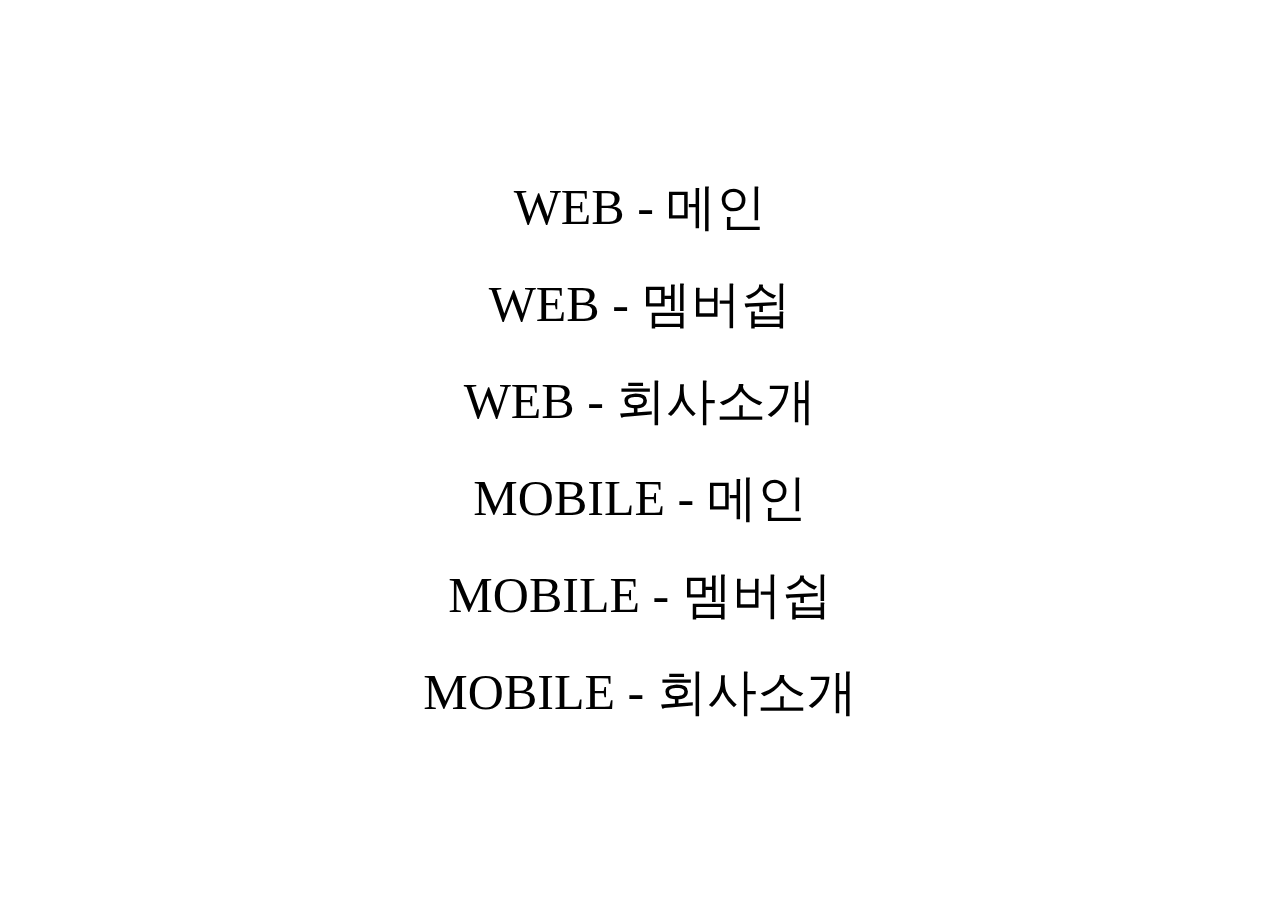
<file: index.html>
<!DOCTYPE html>
<html lang="en">
<head>
    <meta charset="UTF-8">
    <meta http-equiv="X-UA-Compatible" content="IE=edge">
    <meta name="viewport" content="width=device-width, initial-scale=1.0">
    <title>현대투어존 퍼블리싱</title>
    <style>
        *{margin: 0; padding: 0;}
        div{height: 100vh; display: flex; flex-direction: column; justify-content: center; align-items: center;}
        div a{text-decoration: none; color: black;}
        div a:hover{color: #ae894d;}
        @media screen and (min-width : 451px) {
            div a{font-size: 50px;}
            a:not(:last-of-type){margin-bottom: 30px;}
        }
        
        @media screen and (max-width : 450px) {
            div a{font-size: 11.1111vw;}
            a:not(:last-of-type){margin-bottom: 6.6666vw;}
        }
    </style>
</head>
<body>
    <div>
        <a href="web/index.html">WEB - 메인</a>
        <a href="web/membership.html">WEB - 멤버쉽</a>
        <a href="web/aboutUs.html">WEB - 회사소개</a>
        <a href="m/index.html">MOBILE - 메인</a>
        <a href="m/membership.html">MOBILE - 멤버쉽</a>
        <a href="m/aboutUs.html">MOBILE - 회사소개</a>
    </div>
</body>
</html>
</file>
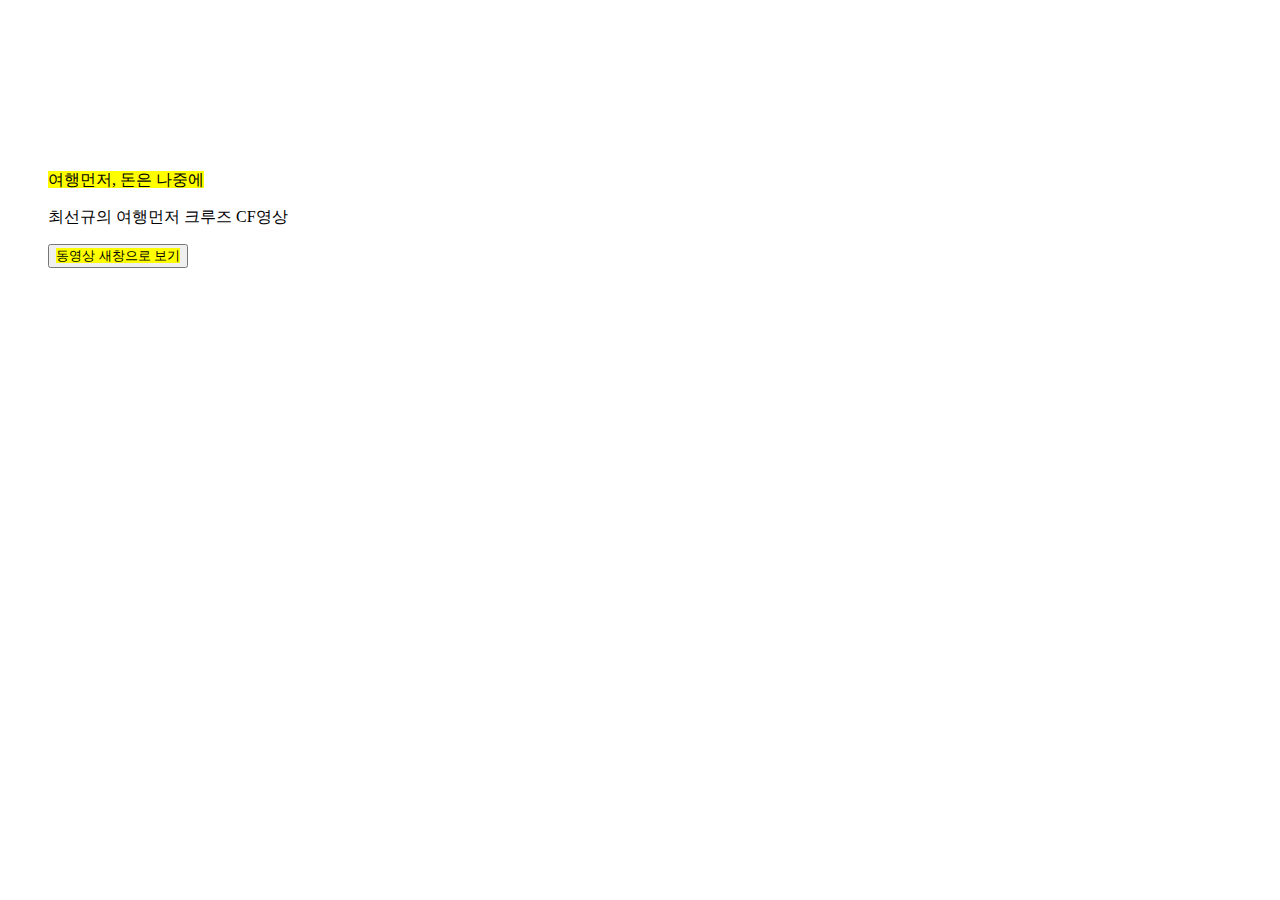
<file: test.html>
<!DOCTYPE html>
<html lang="en">
<head>
    <meta charset="UTF-8">
    <meta http-equiv="X-UA-Compatible" content="IE=edge">
    <meta name="viewport" content="width=device-width, initial-scale=1.0">
    <title>Document</title>
</head>
<body>
    <div class="mainVideoArea contents1200">
        <figure>
            <iframe src="https://www.youtube.com/embed/uadfB2HoO-E" title="YouTube video player" frameborder="0" allow="accelerometer; autoplay; clipboard-write; encrypted-media; gyroscope; picture-in-picture" allowfullscreen></iframe>
            <figcaption>
                <mark>여행먼저, 돈은 나중에</mark>
                <p>최선규의 여행먼저 크루즈 CF영상</p>
                <button><span></span><mark>동영상 새창으로 보기</mark></button>
            </figcaption>
        </figure>
    </div>

</body>
</html>
</file>
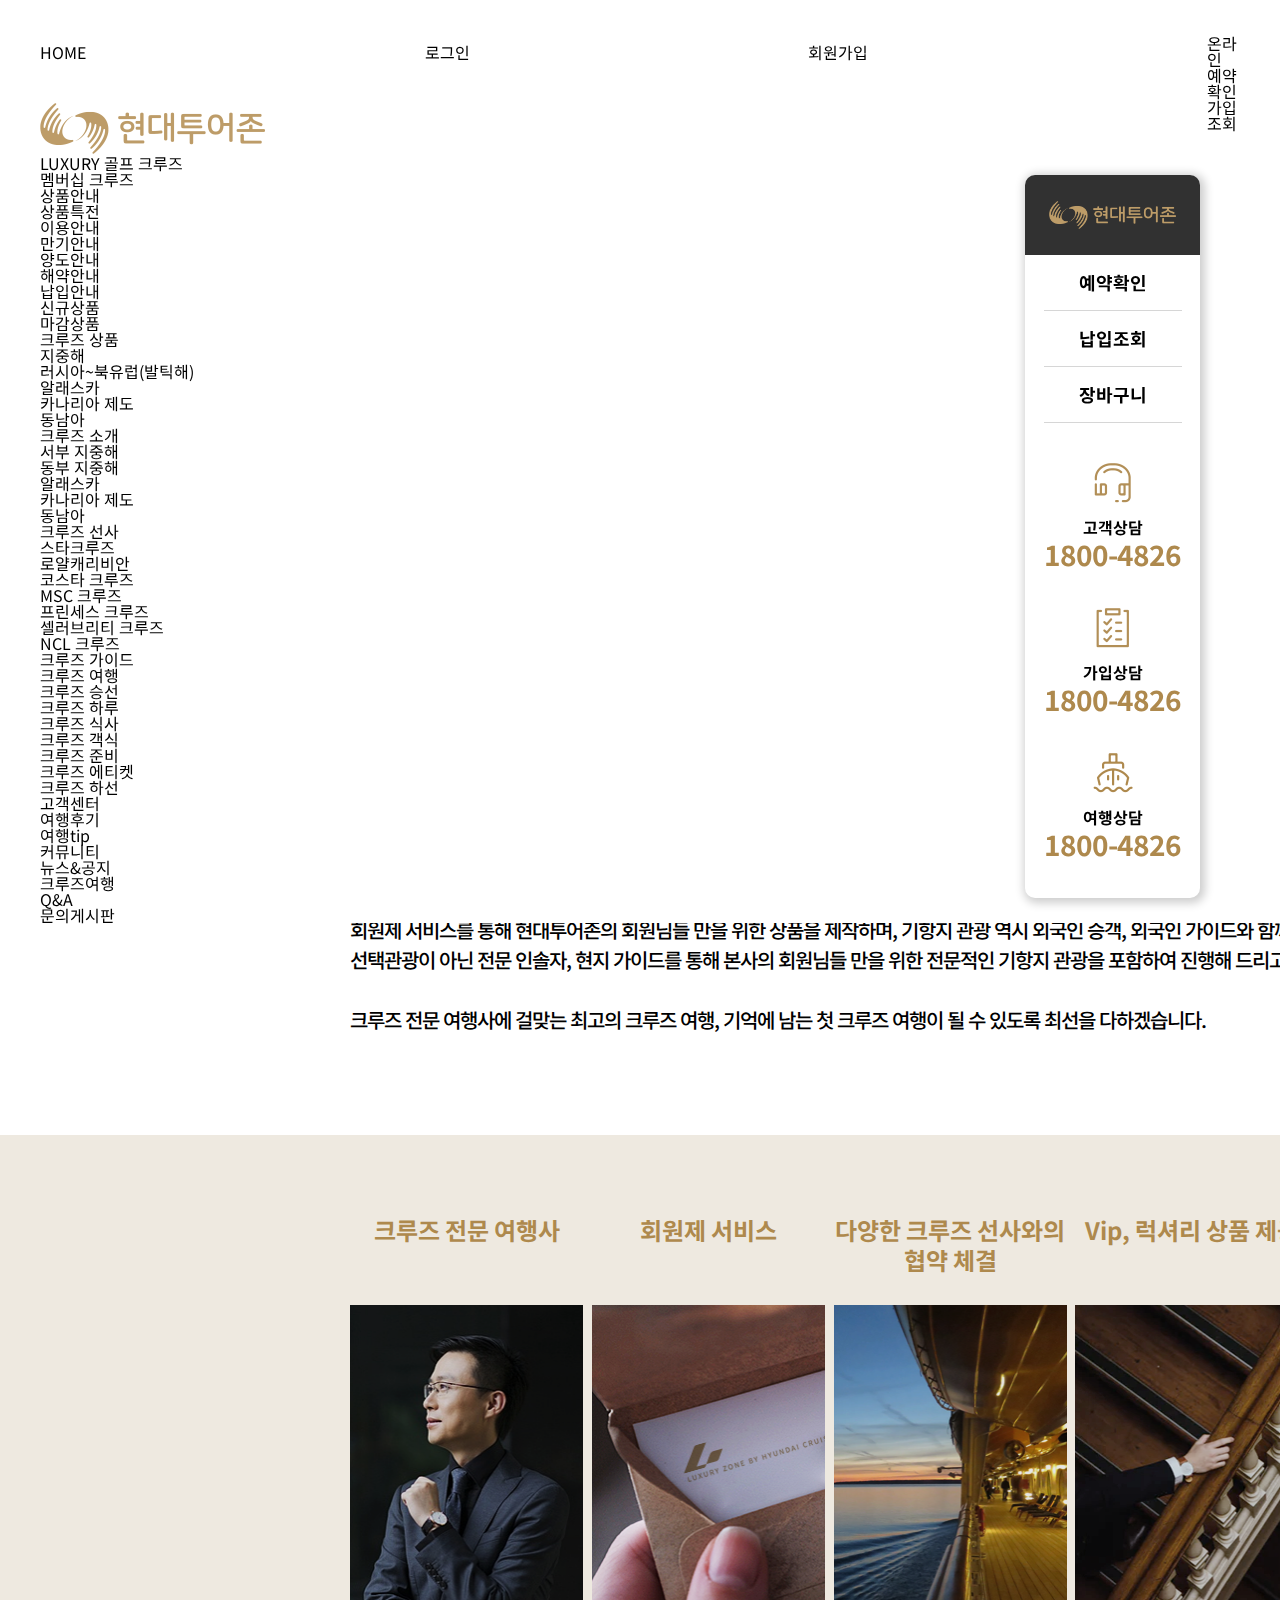
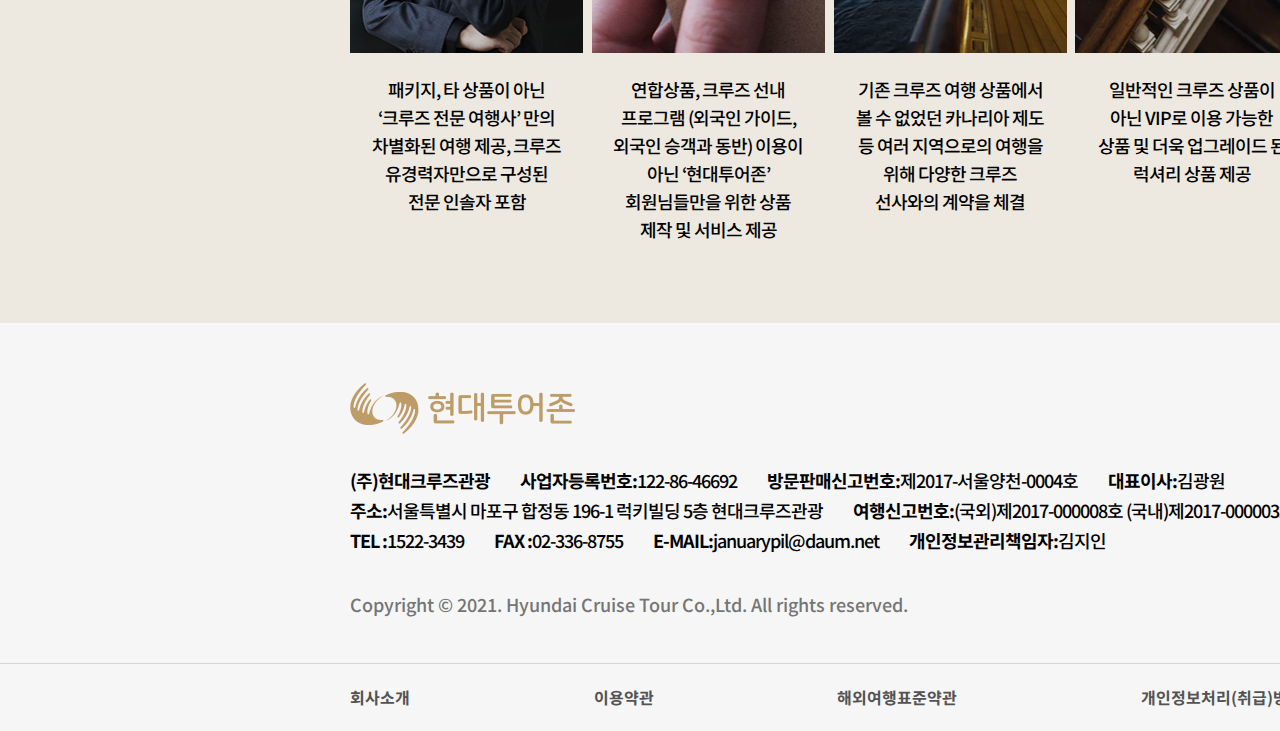
<file: m/aboutUs.html>
<!DOCTYPE html>
<html lang="en">
<head>
    <meta charset="UTF-8">
    <meta http-equiv="X-UA-Compatible" content="IE=edge">
    <meta name="viewport" content="width=device-width, initial-scale=1.0">
    <title>회사소개 - 현대투어존</title>
    <!-- css -->
    <link rel="stylesheet" href="https://unpkg.com/swiper/swiper-bundle.min.css" />
    <link rel="stylesheet" href="css/import.css">
    <!-- js -->
    <script src="https://code.jquery.com/jquery-3.6.0.min.js" integrity="sha256-/xUj+3OJU5yExlq6GSYGSHk7tPXikynS7ogEvDej/m4=" crossorigin="anonymous"></script>
    <script src="https://unpkg.com/swiper/swiper-bundle.min.js"></script>
    <script defer src="js/common.js"></script>
</head>
<body>
    <div class="subArea">
        <header>
        <div class="header_top contents1200">
            <a href="#">HOME</a>
            <a href="#">로그인</a>
            <a href="#">회원가입</a>
            <div>
                <a href="#">온라인 예약확인</a>
                <a href="#">가입조회</a>
            </div>
        </div>

        <nav>
            <div>
                <div class="contents1200">
                <h1><img src="images/logo.png" alt="logo"></h1>
                <a href="#">LUXURY 골프 크루즈</a>
                <ul>
                    <li>
                        <a href="#">멤버십 크루즈</a>
                        <ul>
                            <li><a href="#">상품안내</a></li>
                            <li><a href="#">상품특전</a></li>
                            <li><a href="#">이용안내</a></li>
                            <li><a href="#">만기안내</a></li>
                            <li><a href="#">양도안내</a></li>
                            <li><a href="#">해약안내</a></li>
                            <li><a href="#">납입안내</a></li>
                            <li><a href="#">신규상품</a></li>
                            <li><a href="#">마감상품</a></li>
                        </ul>
                    </li>
                    <li>
                        <a href="#">크루즈 상품</a>
                        <ul>
                            <li><a href="#">지중해</a></li>
                            <li><a href="#">러시아~북유럽(발틱해)</a></li>
                            <li><a href="#">알래스카</a></li>
                            <li><a href="#">카나리아 제도</a></li>
                            <li><a href="#">동남아</a></li>
                        </ul>
                    </li>
                    <li>
                        <a href="#">크루즈 소개</a>
                        <ul>
                            <li><a href="#">서부 지중해</a></li>
                            <li><a href="#">동부 지중해</a></li>
                            <li><a href="#">알래스카</a></li>
                            <li><a href="#">카나리아 제도</a></li>
                            <li><a href="#">동남아</a></li>
                        </ul>
                    </li>
                    <li>
                        <a href="#">크루즈 선사</a>
                        <ul>
                            <li><a href="#">스타크루즈</a></li>
                            <li><a href="#">로얄캐리비안</a></li>
                            <li><a href="#">코스타 크루즈</a></li>
                            <li><a href="#">MSC 크루즈</a></li>
                            <li><a href="#">프린세스 크루즈</a></li>
                            <li><a href="#">셀러브리티 크루즈</a></li>
                            <li><a href="#">NCL 크루즈</a></li>
                        </ul>
                    </li>
                    <li>
                        <a href="#">크루즈 가이드</a>
                        <ul>
                            <li><a href="#">크루즈 여행</a></li>
                            <li><a href="#">크루즈 승선</a></li>
                            <li><a href="#">크루즈 하루</a></li>
                            <li><a href="#">크루즈 식사</a></li>
                            <li><a href="#">크루즈 객식</a></li>
                            <li><a href="#">크루즈 준비</a></li>
                            <li><a href="#">크루즈 에티켓</a></li>
                            <li><a href="#">크루즈 하선</a></li>
                        </ul>
                    </li>
                    <li>
                        <a href="#">고객센터</a>
                        <ul>
                            <li><a href="#">여행후기</a></li>
                            <li><a href="#">여행tip</a></li>
                            <li><a href="#">커뮤니티</a></li>
                            <li><a href="#">뉴스&공지</a></li>
                            <li><a href="#">크루즈여행<br/>Q&A</a></li>
                            <li><a href="#">문의게시판</a></li>
                        </ul>
                    </li>
                </ul>
                </div>
            </div>
        </nav>
        </header>

        <aside>
        <h2><img src="images/logo.png" alt=""></h2>
        <ul>
            <li><a href="#">예약확인</a></li>
            <li><a href="#">납입조회</a></li>
            <li><a href="#">장바구니</a></li>
        </ul>
        <ul>
            <li>
                <div>
                    <a href="#">
                        고객상담
                        <mark>1800-4826</mark>
                    </a>
                </div>
            </li>
            <li>
                <div>
                    <a href="#">
                        가입상담
                        <mark>1800-4826</mark>
                    </a>
                </div>
            </li>
            <li>
                <div>
                    <a href="#">
                        여행상담
                        <mark>1800-4826</mark>
                    </a>
                </div>
            </li>
        </ul>
        </aside>

        <section class="contents1900 aboutUsArea">
             <!-- 서브 타이틀 -->
             <div class="subTItleArea">
                <h2>
                    <mark>Hyundai Tour Zone</mark>
                    현대투어존은 크루즈 전문 여행사 입니다.
                </h2>

                <div class="page-sub">
                    HOME  >  회사소개
                </div>
            </div>

            <div class="contents1200 contentsArea">
                <span>경영철학</span>
                <h3>‘내 생애 최고의 크루즈 여행’</h3>
                <p>
                    크루즈 산업이 잘 발달한 서양에서는 크루즈 여행이 나이, 조건에 상관없이 모두가 일상적으로 이용 가능한, 편하게 즐길 수 있는 여행으로 여겨집니다. 대한민국에서도 매년 이용객이 점점 증가하는 추세이며, 이 호화 여객선으로 불리우는 크루즈 여행 또한 세계적인 흐름에 맞추어 각종 언론 매체에 서서히 소개가 되어가고 있습니다.
                </p>
                <p>
                    문제점은, 대부분의 크루즈 여행 알선업체에서는 주력 상품이 ‘크루즈 여행’이 아닌 패키지여행이나 전혀 다른 상품으로 되어 있어, 크루즈 여행만의 장점을 살리지 못하고, 전문성이 떨어진다는 점입니다.
                </p>
                <p>
                    현대투어존은 「크루즈 전문 여행사」이며 이에 따른 고품격 크루즈 여행을 제공합니다.<br/>
                    회원제 서비스를 통해 현대투어존의 회원님들 만을 위한 상품을 제작하며, 기항지 관광 역시 외국인 승객, 외국인 가이드와 함께하는 선내 프로그램-유료 선택관광이 아닌 전문 인솔자, 현지 가이드를 통해 본사의 회원님들 만을 위한 전문적인 기항지 관광을 포함하여 진행해 드리고 있습니다.
                </p>
                <p>
                    크루즈 전문 여행사에 걸맞는 최고의 크루즈 여행, 기억에 남는 첫 크루즈 여행이 될 수 있도록 최선을 다하겠습니다.
                </p>
            </div>

            <div class="listArea">
                <ul class="contents1200">
                    <li>
                        <h4><mark>크루즈 전문 여행사</mark></h4>
                        <p>
                            패키지, 타 상품이 아닌
                            ‘크루즈 전문 여행사’ 만의
                            차별화된 여행 제공,
                            크루즈 유경력자만으로
                            구성된 전문 인솔자 포함
                        </p>
                    </li>
                    <li>
                        <h4><mark>회원제 서비스</mark></h4>
                        <p>
                            연합상품, 크루즈 
                            선내 프로그램 (외국인 가이드, 
                            외국인 승객과 동반) 이용이
                            아닌 ‘현대투어존’ 
                            회원님들만을 위한
                            상품 제작 및 서비스 제공
                        </p>
                    </li>
                    <li>
                        <h4>
                            <mark>
                                다양한 크루즈 선사와의 
                                협약 체결
                            </mark>
                        </h4>
                        <p>
                            기존 크루즈 여행 상품에서 
                            볼 수 없었던 카나리아 제도 등 
                            여러 지역으로의 여행을 위해 
                            다양한 크루즈 선사와의 
                            계약을 체결
                        </p>
                    </li>
                    <li>
                        <h4><mark>Vip, 럭셔리 상품 제공</mark></h4>
                        <p>
                            일반적인 크루즈 상품이 아닌 
                            VIP로 이용 가능한 상품 및 
                            더욱 업그레이드 된 
                            럭셔리 상품 제공
                        </p>
                    </li>
                    <li>
                        <h4><mark>전담 전문 인솔자 배치</mark></h4>
                        <p>
                            크루즈 인솔 유경력자들로만 
                            구성된, 크루즈 여행에
                            특화된 전문 인솔자 배치 및 
                            세심한 케어
                        </p>
                    </li>
                </ul>
            </div>

        </section>

        <footer>
        <div class="contents1200">
            <h2><img src="images/logo.png" alt=""></h2>
            <address>
                <h3>(주)현대크루즈관광  </h3>
                <div>
                    <h4>사업자등록번호</h4>
                    <p>122-86-46692</p>
                </div>
                <div>
                    <h4>방문판매신고번호</h4>
                    <p>제2017-서울양천-0004호 </p>
                </div>
                <div>
                    <h4>대표이사</h4>
                    <p>김광원</p>
                </div>
                <div>
                    <h4>주소</h4>
                    <p>서울특별시 마포구 합정동 196-1 럭키빌딩 5층  현대크루즈관광  </p>
                </div>
                <div>
                    <h4>여행신고번호</h4>
                    <p>(국외)제2017-000008호  (국내)제2017-000003호 / SGI 서울보증보험가입</p>
                </div>
                <div>
                    <h4>TEL </h4>
                    <p>1522-3439  </p>
                </div>
                <div>
                    <h4>FAX </h4>
                    <p>02-336-8755</p>
                </div>
                <div>
                    <h4>E-MAIL</h4>
                    <p>januarypil@daum.net</p>
                </div>
                <div>
                    <h4>개인정보관리책임자</h4>
                    <p>김지인</p>
                </div>
            </address>
            <p>Copyright © 2021. Hyundai Cruise Tour Co.,Ltd. All rights reserved.</p>
        </div>
        <div>
            <ul class="contents1200">
                <li><a href="#">회사소개</a></li>
                <li><a href="#">이용약관</a></li>
                <li><a href="#">해외여행표준약관</a></li>
                <li><a href="#">개인정보처리(취급)방침</a></li>
                <li><a href="#">오시는 길</a></li>
            </ul>
        </div>
        </footer>
    </div>
</body>
</html>
</file>
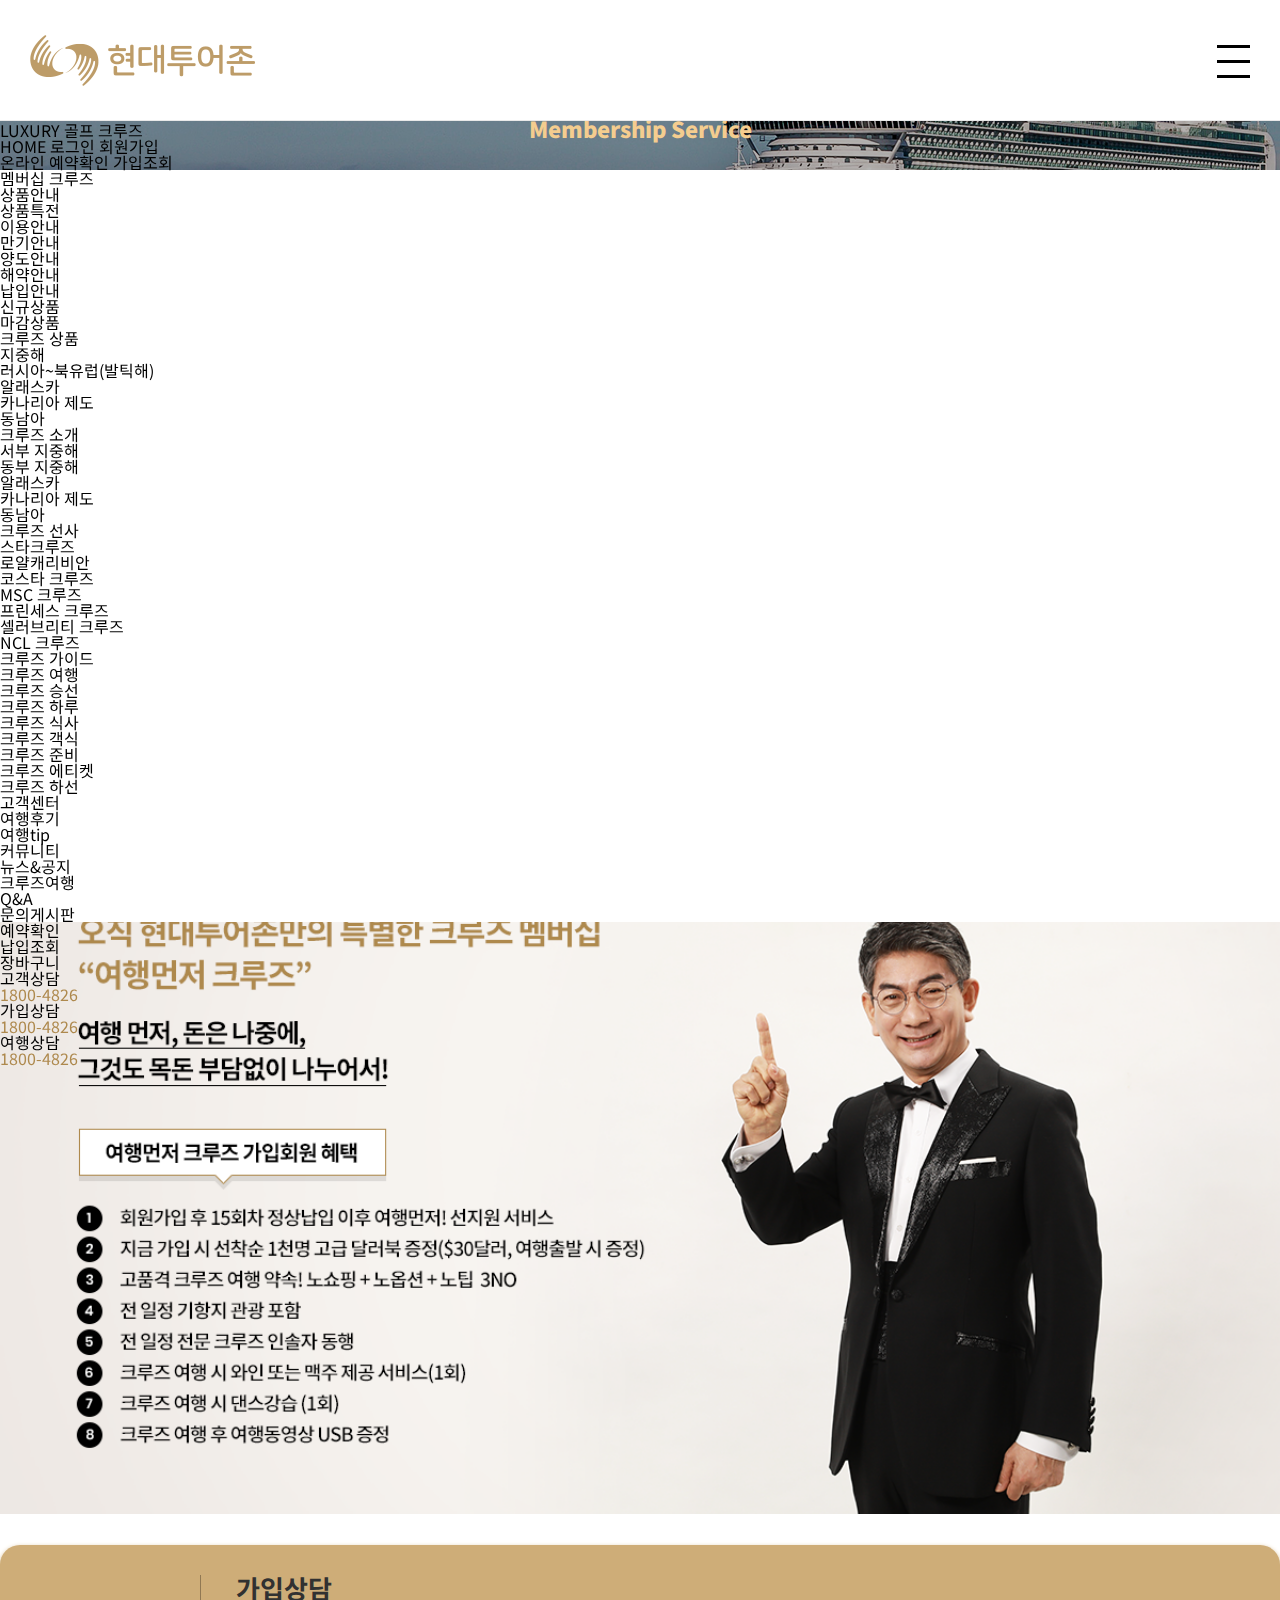
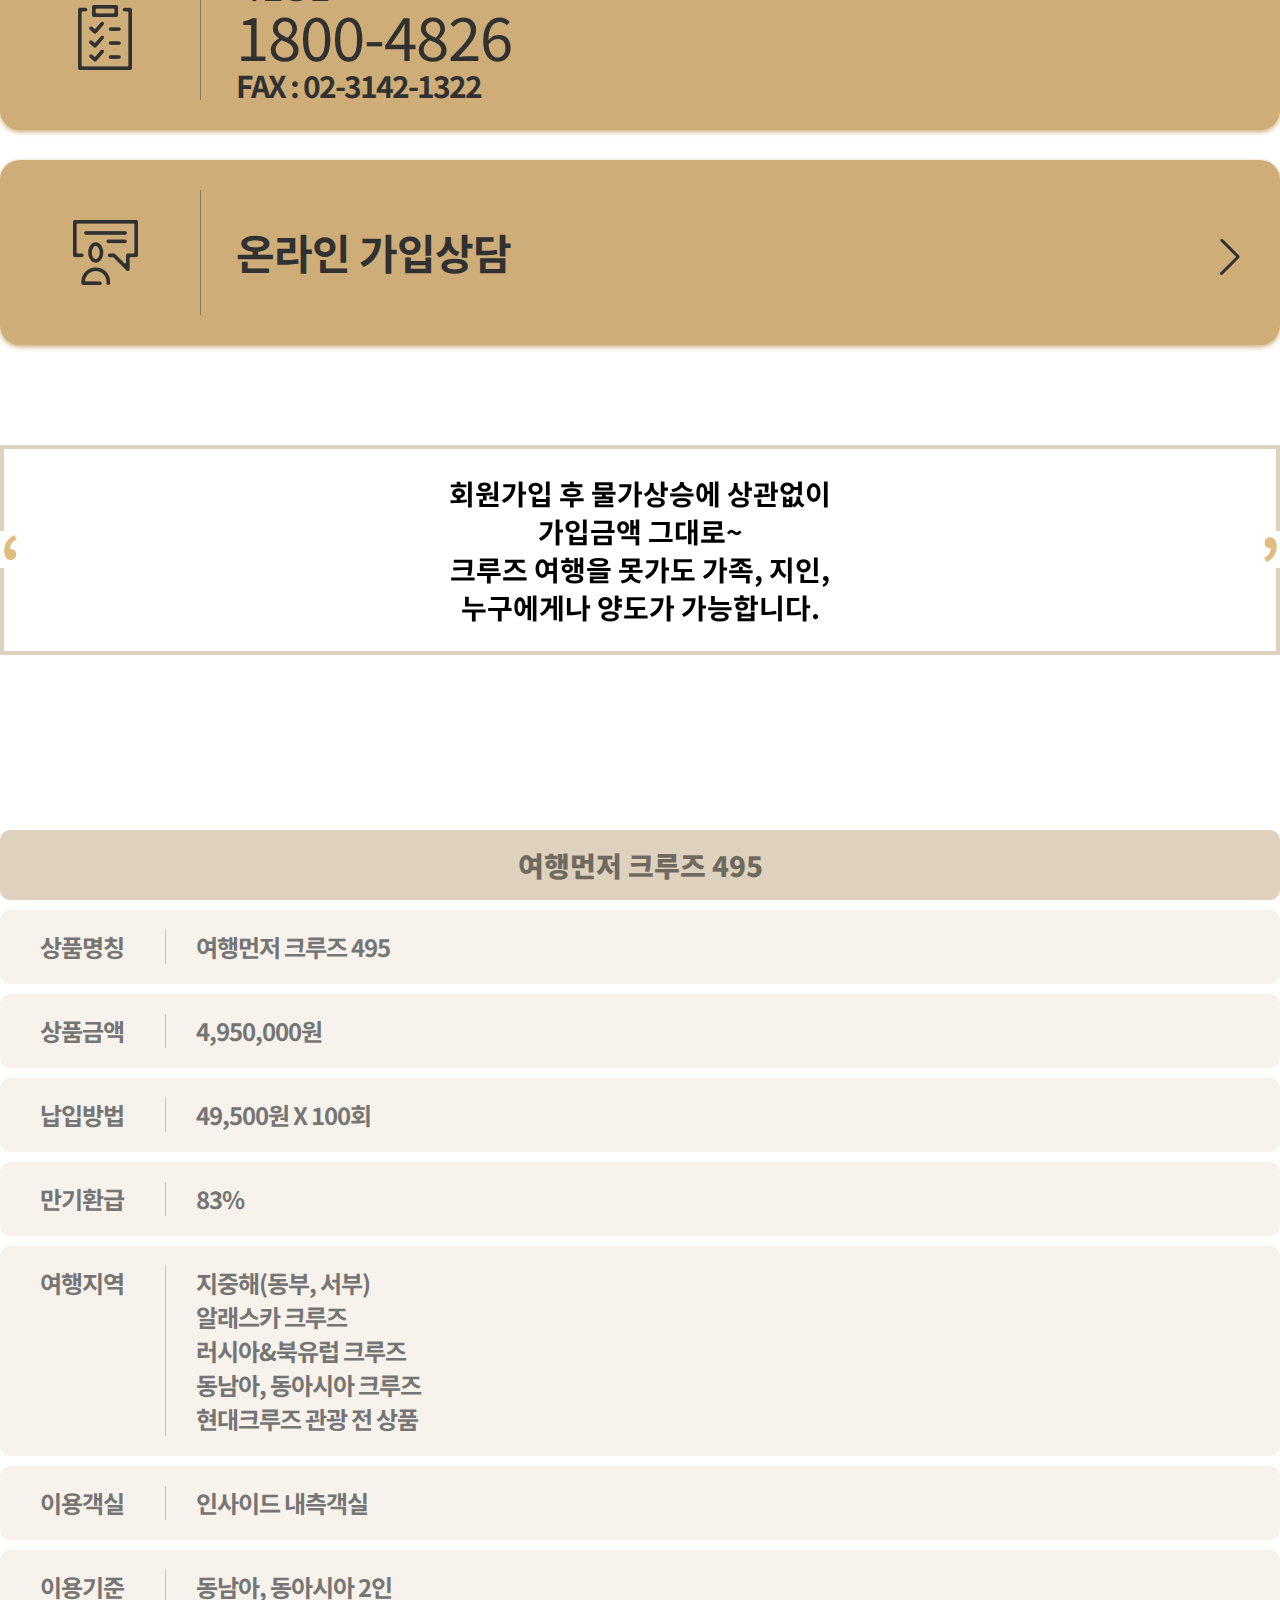
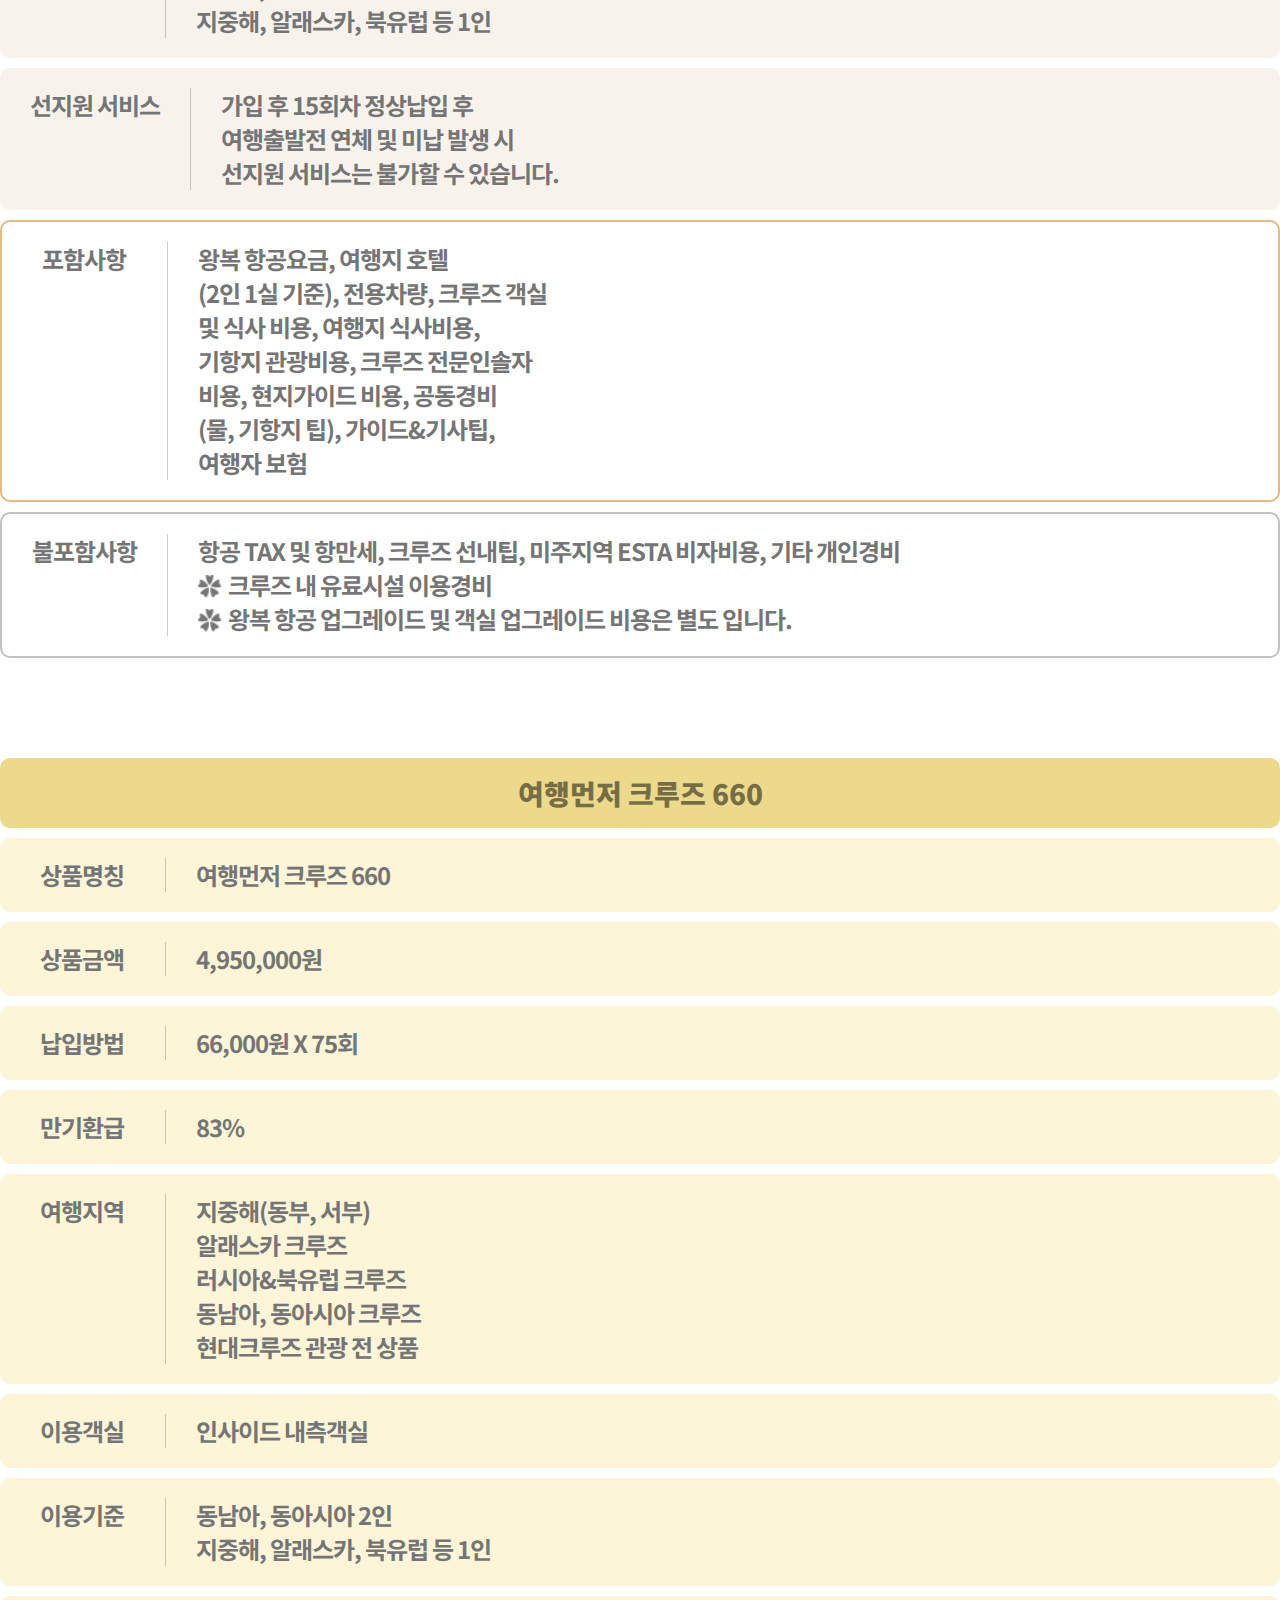
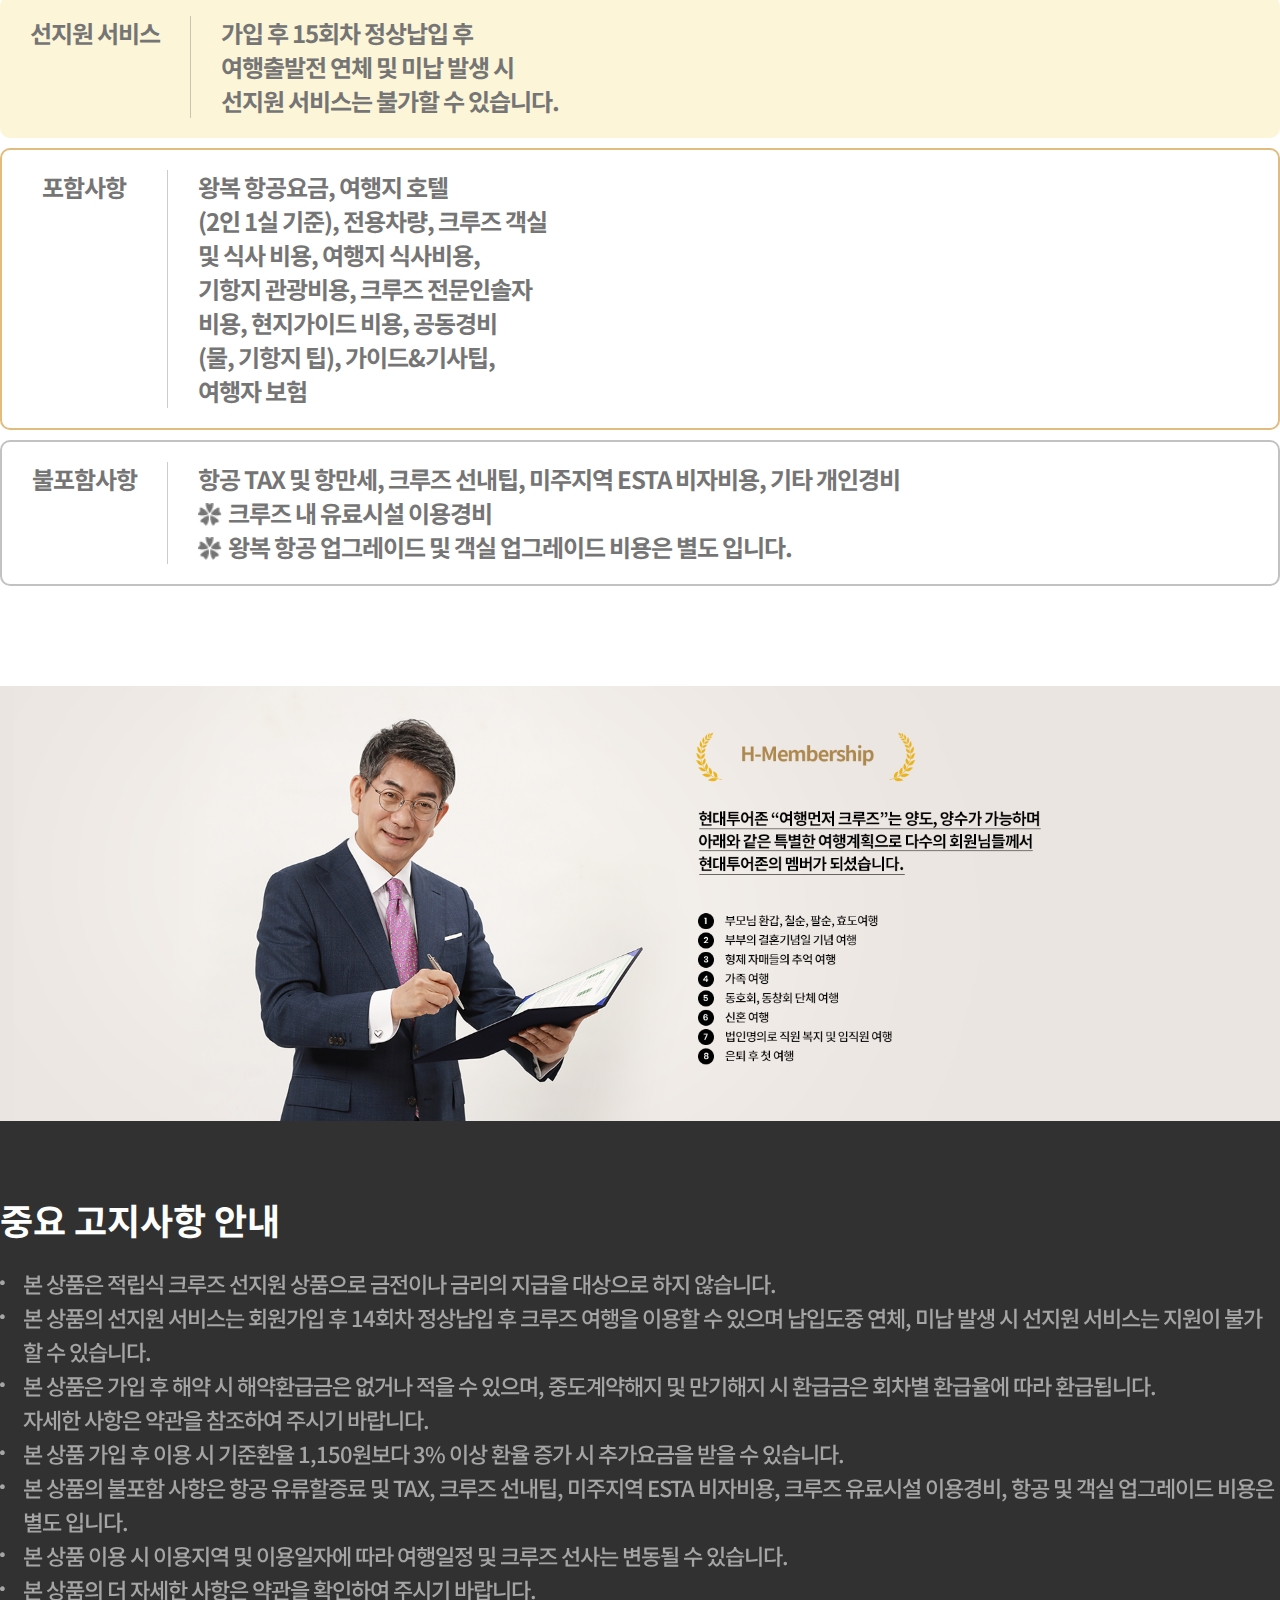
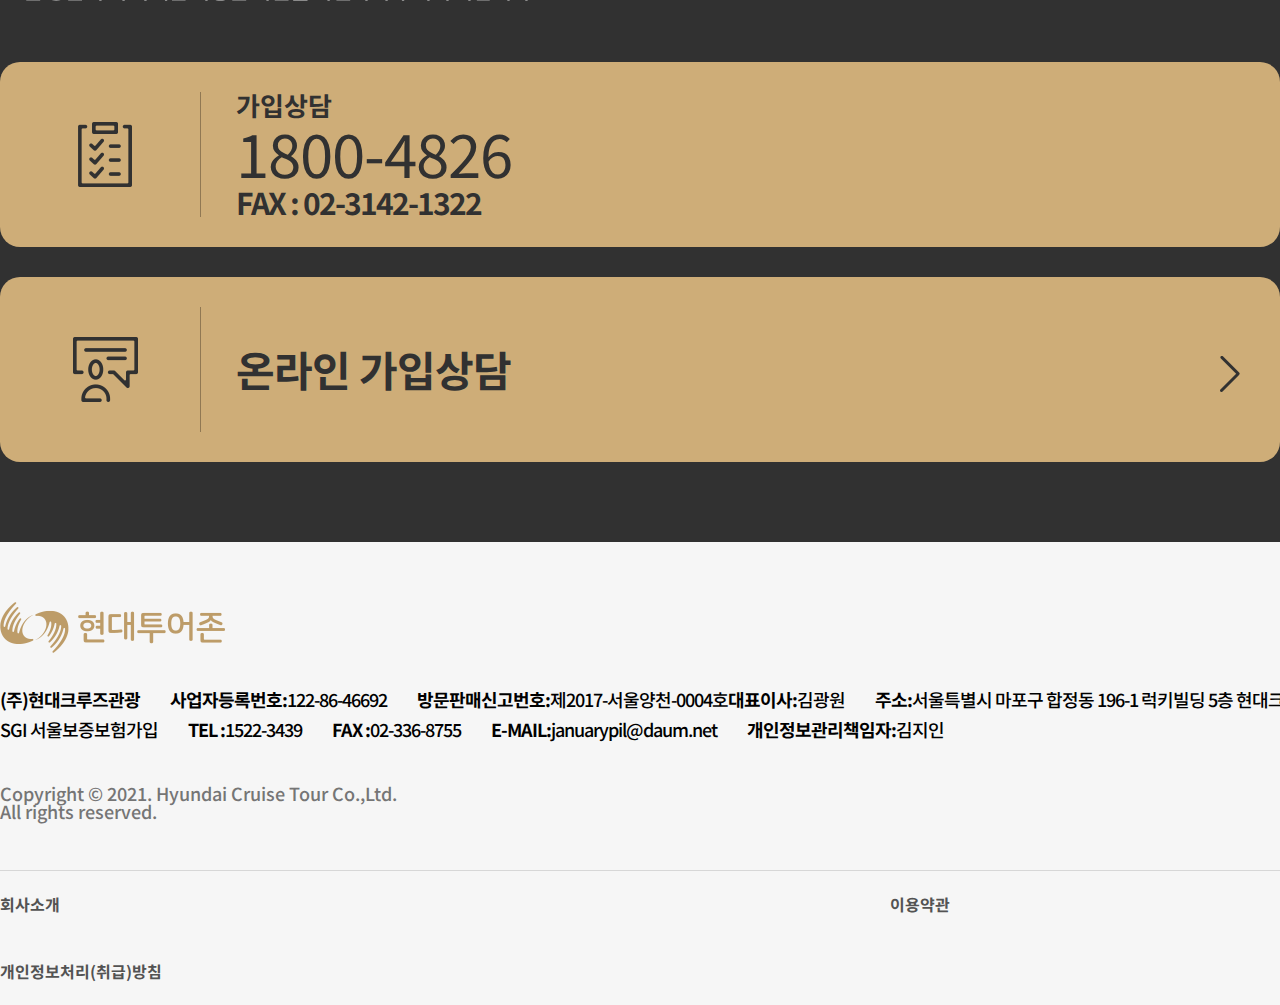
<file: m/membership.html>
<!DOCTYPE html>
<html lang="en">
<head>
    <meta charset="UTF-8">
    <meta http-equiv="X-UA-Compatible" content="IE=edge">
    <meta name="viewport" content="width=device-width, initial-scale=1.0">
    <title>멤버십 - 현대투어존</title>
    <!-- css -->
    <link rel="stylesheet" href="https://unpkg.com/swiper/swiper-bundle.min.css" />
    <link rel="stylesheet" href="css/import.css">
    <!-- js -->
    <script src="https://code.jquery.com/jquery-3.6.0.min.js" integrity="sha256-/xUj+3OJU5yExlq6GSYGSHk7tPXikynS7ogEvDej/m4=" crossorigin="anonymous"></script>
    <script src="https://unpkg.com/swiper/swiper-bundle.min.js"></script>
    <script defer src="js/common.js"></script>
</head>
<body>
    <section class="wrap subArea">
        <!-- 해더 -->
        <header>
            <div class="header_top">
                <h1><img src="images/logo.png" alt="logo"></h1>
                <div class="menuBtn">
                    <span></span>
                    <span></span>
                    <span></span>
                </div>
                
            </div>
            
            <div class="header_center">
                <div class="subTitle">
                    <a href="#">LUXURY 골프 크루즈</a>
                </div>
                <div class="loginBtnArea">
                    <a href="#">HOME</a>
                    <a href="#">로그인</a>
                    <a href="#">회원가입</a>
                    <div>
                        <a href="#">온라인 예약확인</a>
                        <a href="#">가입조회</a>
                    </div>
                </div>
                <nav>
                    <ul>
                        <li>
                            <a href="#">멤버십 크루즈</a>
                            <ul>
                                <li><a href="#">상품안내</a></li>
                                <li><a href="#">상품특전</a></li>
                                <li><a href="#">이용안내</a></li>
                                <li><a href="#">만기안내</a></li>
                                <li><a href="#">양도안내</a></li>
                                <li><a href="#">해약안내</a></li>
                                <li><a href="#">납입안내</a></li>
                                <li><a href="#">신규상품</a></li>
                                <li><a href="#">마감상품</a></li>
                            </ul>
                        </li>
                        <li>
                            <a href="#">크루즈 상품</a>
                            <ul>
                                <li><a href="#">지중해</a></li>
                                <li><a href="#">러시아~북유럽(발틱해)</a></li>
                                <li><a href="#">알래스카</a></li>
                                <li><a href="#">카나리아 제도</a></li>
                                <li><a href="#">동남아</a></li>
                            </ul>
                        </li>
                        <li>
                            <a href="#">크루즈 소개</a>
                            <ul>
                                <li><a href="#">서부 지중해</a></li>
                                <li><a href="#">동부 지중해</a></li>
                                <li><a href="#">알래스카</a></li>
                                <li><a href="#">카나리아 제도</a></li>
                                <li><a href="#">동남아</a></li>
                            </ul>
                        </li>
                        <li>
                            <a href="#">크루즈 선사</a>
                            <ul>
                                <li><a href="#">스타크루즈</a></li>
                                <li><a href="#">로얄캐리비안</a></li>
                                <li><a href="#">코스타 크루즈</a></li>
                                <li><a href="#">MSC 크루즈</a></li>
                                <li><a href="#">프린세스 크루즈</a></li>
                                <li><a href="#">셀러브리티 크루즈</a></li>
                                <li><a href="#">NCL 크루즈</a></li>
                            </ul>
                        </li>
                        <li>
                            <a href="#">크루즈 가이드</a>
                            <ul>
                                <li><a href="#">크루즈 여행</a></li>
                                <li><a href="#">크루즈 승선</a></li>
                                <li><a href="#">크루즈 하루</a></li>
                                <li><a href="#">크루즈 식사</a></li>
                                <li><a href="#">크루즈 객식</a></li>
                                <li><a href="#">크루즈 준비</a></li>
                                <li><a href="#">크루즈 에티켓</a></li>
                                <li><a href="#">크루즈 하선</a></li>
                            </ul>
                        </li>
                        <li>
                            <a href="#">고객센터</a>
                            <ul>
                                <li><a href="#">여행후기</a></li>
                                <li><a href="#">여행tip</a></li>
                                <li><a href="#">커뮤니티</a></li>
                                <li><a href="#">뉴스&공지</a></li>
                                <li><a href="#">크루즈여행<br/>Q&A</a></li>
                                <li><a href="#">문의게시판</a></li>
                            </ul>
                        </li>
                    </ul>
                </nav>
            </div>
            
            <div class="header_bottom">
                <ul>
                    <li><a href="#">예약확인</a></li>
                    <li><a href="#">납입조회</a></li>
                    <li><a href="#">장바구니</a></li>
                </ul>
                <ul>
                    <li>
                        <div>
                            <a href="#">
                                <p>고객상담</p>
                                <mark>1800-4826</mark>
                            </a>
                        </div>
                    </li>
                    <li>
                        <div>
                            <a href="#">
                                <p>가입상담</p>
                                <mark>1800-4826</mark>
                            </a>
                        </div>
                    </li>
                    <li>
                        <div>
                            <a href="#">
                                <p>여행상담</p>
                                <mark>1800-4826</mark>
                            </a>
                        </div>
                    </li>
                </ul>
            </div>
        </header>

        <!-- 서브 페이지 -->
        <section class="membershipArea">

            <!-- 서브 타이틀 -->
            <div class="subTItleArea">
                <h2>
                    <mark>Membership Service</mark>
                    현대투어존의 상품을 소개합니다.
                </h2>

                <div class="page-sub contentsSize">
                    HOME  >  멤버십 크루즈  > <span> 신규상품</span>
                </div>
            </div>

            <!-- 멤버쉽 컨텐츠 -->
            <div class="contentsArea contentsSize">
                <!-- 멤버쉽 탭 버튼 -->
                <ul class="tabBtn">
                    <li class="active" data-tab="new"><span>신규상품</span></li>
                    <li><span>상품특전</span></li>
                    <li><span>이용안내</span></li>
                    <li><span>만기안내</span></li>
                    <li><span>양도안내</span></li>
                    <li><span>혜약안내</span></li>
                    <li><span>납입조회</span></li>
                    <li data-tab="finish"><span>마감상품</span></li>
                </ul>

                <!-- 멤버쉽 탭 컨텐츠 -->
                <ul class="tabContants">
                    <!-- 신규 상품 -->
                    <li class="active newArea">
                        <div class="infoArea">
                            <img src="images/membershipImg01.png" alt="">
                            <div class="counselBtnArea active">
                                <a href="#" class="telBtn">
                                    <div>
                                        <small>가입상담</small>
                                        <strong>1800-4826</strong>
                                        <p>FAX : 02-3142-1322</p>
                                    </div>
                                </a>
                                <a href="#" class="popupShowBtn onlineBtn">
                                    <div>
                                        <strong>온라인 가입상담</strong>
                                    </div>
                                </a>
                            </div>
                        </div>

                        <p class="quoteArea">
                            회원가입 후 물가상승에 상관없이 <br/>
                            가입금액 그대로~ <br/>
                            크루즈 여행을 못가도 가족, 지인,<br/>
                            누구에게나 양도가 가능합니다.
                        </p>

                        <div class="goodsArea">
                            <table class="goods">
                                <caption>여행먼저 크루즈 495</caption>
                                <tr>
                                    <th>상품명칭</th>
                                    <td><div>여행먼저 크루즈 495</div></td>
                                </tr>
                                <tr>
                                    <th>상품금액</th>
                                    <td><div>4,950,000원</div></td>
                                </tr>
                                <tr>
                                    <th>납입방법</th>
                                    <td><div>49,500원 X 100회</div></td>
                                </tr>
                                <tr>
                                    <th>만기환급</th>
                                    <td><div>83%</div></td>
                                </tr>
                                <tr>
                                    <th>여행지역</th>
                                    <td>
                                        <div>지중해(동부, 서부)</div>
                                        <div>알래스카 크루즈</div>
                                        <div>러시아&북유럽 크루즈</div>
                                        <div>동남아, 동아시아 크루즈</div>
                                        <div>현대크루즈 관광 전 상품</div>
                                    </td>
                                </tr>
                                <tr>
                                    <th>이용객실</th>
                                    <td><div>인사이드 내측객실</div></td>
                                </tr>
                                <tr>
                                    <th>이용기준</th>
                                    <td>
                                        <div>동남아, 동아시아 2인</div>
                                        <div>지중해, 알래스카, 북유럽 등 1인</div>
                                    </td>
                                </tr>
                                <tr>
                                    <th>선지원 서비스</th>
                                    <td>
                                        <div>가입 후 15회차 정상납입 후</div>
                                        <div>
                                            여행출발전 연체 및 미납 발생 시 <br/>
                                            선지원 서비스는 불가할 수 있습니다.
                                        </div>
                                    </td>
                                </tr>
                            </table>

                            <table class="included">
                                <tr>
                                    <th>포함사항</th>
                                    <td>
                                        <div>왕복 항공요금, 여행지 호텔<br/>(2인 1실 기준), 전용차량, 크루즈 객실<br/> 및 식사 비용, 여행지 식사비용,<br/>
                                        기항지 관광비용, 크루즈 전문인솔자 <br/>비용, 현지가이드 비용, 공동경비<br/>(물, 기항지 팁), 가이드&기사팁,<br/> 여행자 보험</div>
                                    </td>
                                </tr>
                                <tr>
                                    <th>불포함사항</th>
                                    <td>
                                        <div>항공 TAX 및 항만세, 크루즈 선내팁, 미주지역 ESTA 비자비용, 기타 개인경비</div>
                                        <div class="includedIcon">크루즈 내 유료시설 이용경비</div>
                                        <div class="includedIcon">왕복 항공 업그레이드 및 객실 업그레이드 비용은 별도 입니다.</div>
                                    </td>
                                </tr>
                            </table>

                            <table class="goods">
                                <caption>여행먼저 크루즈 660</caption>
                                <tr>
                                    <th>상품명칭</th>
                                    <td><div>여행먼저 크루즈 660</div></td>
                                </tr>
                                <tr>
                                    <th>상품금액</th>
                                    <td><div>4,950,000원</div></td>
                                </tr>
                                <tr>
                                    <th>납입방법</th>
                                    <td><div>66,000원 X 75회</div></td>
                                </tr>
                                <tr>
                                    <th>만기환급</th>
                                    <td><div>83%</div></td>
                                </tr>
                                <tr>
                                    <th>여행지역</th>
                                    <td>
                                        <div>지중해(동부, 서부)</div>
                                        <div>알래스카 크루즈</div>
                                        <div>러시아&북유럽 크루즈</div>
                                        <div>동남아, 동아시아 크루즈</div>
                                        <div>현대크루즈 관광 전 상품</div>
                                    </td>
                                </tr>
                                <tr>
                                    <th>이용객실</th>
                                    <td><div>인사이드 내측객실</div></td>
                                </tr>
                                <tr>
                                    <th>이용기준</th>
                                    <td>
                                        <div>동남아, 동아시아 2인</div>
                                        <div>지중해, 알래스카, 북유럽 등 1인</div>
                                    </td>
                                </tr>
                                <tr>
                                    <th>선지원 서비스</th>
                                    <td>
                                        <div>가입 후 15회차 정상납입 후</div>
                                        <div>
                                            여행출발전 연체 및 미납 발생 시 <br/>
                                            선지원 서비스는 불가할 수 있습니다.
                                        </div>
                                    </td>
                                </tr>
                            </table>

                            <table class="included">
                                <tr>
                                    <th>포함사항</th>
                                    <td>
                                        <div>왕복 항공요금, 여행지 호텔<br/>(2인 1실 기준), 전용차량, 크루즈 객실<br/> 및 식사 비용, 여행지 식사비용,<br/>
                                        기항지 관광비용, 크루즈 전문인솔자 <br/>비용, 현지가이드 비용, 공동경비<br/>(물, 기항지 팁), 가이드&기사팁,<br/> 여행자 보험</div>
                                    </td>
                                </tr>
                                <tr>
                                    <th>불포함사항</th>
                                    <td>
                                        <div>항공 TAX 및 항만세, 크루즈 선내팁, 미주지역 ESTA 비자비용, 기타 개인경비</div>
                                        <div class="includedIcon">크루즈 내 유료시설 이용경비</div>
                                        <div class="includedIcon">왕복 항공 업그레이드 및 객실 업그레이드 비용은 별도 입니다.</div>
                                    </td>
                                </tr>
                            </table>
                        </div>
                    </li>
                    <li>상품특전</li>
                    <li>이용안내</li>
                    <li>만기안내</li>
                    <li>양도안내</li>
                    <li>혜약안내</li>
                    <li>납입조회</li>
                    <!-- 마감 상품 -->
                    <li>
                        <div class="goodsArea">
                            <table class="goods-finish">
                                <caption>VIP 멤버십 크루즈 836 </caption>
                                <tr>
                                    <th>상품명칭</th>
                                    <td><div>VIP 멤버십 크루즈 836 </div></td>
                                </tr>
                                <tr>
                                    <th>상품금액</th>
                                    <td><div>8,360,000원</div></td>
                                </tr>
                                <tr>
                                    <th>납입방법</th>
                                    <td><div>110,000원 X 76회</div></td>
                                </tr>
                                <tr>
                                    <th>만기환급</th>
                                    <td>
                                        <div>85%</div>
                                        <div></div>
                                    </td>
                                </tr>
                                <tr>
                                    <th>여행지역</th>
                                    <td>
                                        <div>지중해(동부, 서부)</div>
                                        <div>알래스카 크루즈</div>
                                        <div>러시아&북유럽 크루즈</div>
                                        <div>동남아, 동아시아 크루즈</div>
                                        <div>현대크루즈 관광 전 상품</div>
                                    </td>
                                </tr>
                                <tr>
                                    <th>이용객실</th>
                                    <td><div>인사이드 내측객실</div></td>
                                </tr>
                                <tr>
                                    <th>이용기준</th>
                                    <td>
                                        <div>동남아, 동아시아 2인</div>
                                        <div>지중해, 알래스카, 북유럽 등 1인</div>
                                    </td>
                                </tr>
                                <tr>
                                    <th>선지원 서비스</th>
                                    <td>
                                        <div>가입 후 15회차 정상납입 후</div>
                                        <div>
                                            여행출발전 연체 및 미납 발생 시<br/>
                                            선지원 서비스는 불가할 수 있습니다.
                                        </div>
                                    </td>
                                </tr>
                            </table>

                            <table class="included">
                                <tr>
                                    <th>포함사항</th>
                                    <td>
                                        <div>왕복 항공요금, 여행지 호텔<br/>(2인 1실 기준), 전용차량, 크루즈 객실 및 식사 비용, 여행지 식사비용,<br/>
                                        기항지 관광비용, 크루즈 전문인솔자 <br/>비용, 현지가이드 비용, 공동경비<br/>(물, 기항지 팁), 가이드&기사팁,<br/> 여행자 보험</div>
                                    </td>
                                </tr>
                                <tr>
                                    <th>불포함사항</th>
                                    <td>
                                        <div>항공 유류할증료 및 TAX, 크루즈 선내팁, 미주지역 ESTA 비자비용, 기타 개인경비</div>
                                        <div>(항공 유류할증료 및 TAX : 지중해 1인 약 60~65만원 사이 – 유가변동에 따라 출발 시 변동될 수 있습니다.)</div>
                                        <div></div>
                                        <div class="includedIcon">크루즈 내 유료시설 이용경비</div>
                                        <div class="includedIcon">왕복 항공 업그레이드 및 객실 업그레이드 비용은 별도 입니다.</div>
                                    </td>
                                </tr>
                            </table>
                            
                            <table class="goods-finish">
                                <caption>VIP 멤버십 크루즈 912</caption>
                                <tr>
                                    <th>상품명칭</th>
                                    <td><div>VIP 멤버십 크루즈 912</div></td>
                                </tr>
                                <tr>
                                    <th>상품금액</th>
                                    <td><div>9,120,000원</div></td>
                                </tr>
                                <tr>
                                    <th>납입방법</th>
                                    <td><div>120,000원 X 76회</div></td>
                                </tr>
                                <tr>
                                    <th>만기환급</th>
                                    <td>
                                        <div>84%, 83.5%, 83%</div>
                                        <div>* 가입년도 및 월에따라 상이<br/>(회원약관 참조)</div>
                                    </td>
                                </tr>
                                <tr>
                                    <th>여행지역</th>
                                    <td>
                                        <div>지중해(동부, 서부)</div>
                                        <div>알래스카 크루즈</div>
                                        <div>러시아&북유럽 크루즈</div>
                                        <div>동남아, 동아시아 크루즈</div>
                                        <div>현대크루즈 관광 전 상품</div>
                                    </td>
                                </tr>
                                <tr>
                                    <th>이용객실</th>
                                    <td><div>인사이드 내측객실</div></td>
                                </tr>
                                <tr>
                                    <th>이용기준</th>
                                    <td>
                                        <div>동남아, 동아시아 4인</div>
                                        <div>지중해, 알래스카, 북유럽 등 2인</div>
                                    </td>
                                </tr>
                                <tr>
                                    <th>선지원 서비스</th>
                                    <td>
                                        <div>가입 후 15회차 정상납입 후</div>
                                        <div>
                                            여행출발전 연체 및 미납 발생 시<br/> 선지원 서비스는
                                            불가할 수 있습니다.
                                        </div>
                                    </td>
                                </tr>
                            </table>

                            <table class="included">
                                <tr>
                                    <th>포함사항</th>
                                    <td>
                                        <div>왕복 항공요금, 여행지 호텔<br/>(2인 1실 기준), 전용차량, 크루즈 객실 및 식사 비용, 여행지 식사비용,<br/>
                                        기항지 관광비용, 크루즈 전문인솔자 <br/>비용, 현지가이드 비용, 공동경비<br/>(물, 기항지 팁), 가이드&기사팁,<br/> 여행자 보험</div>
                                    </td>
                                </tr>
                                <tr>
                                    <th>불포함사항</th>
                                    <td>
                                        <div>항공 유류할증료 및 TAX, 크루즈 선내팁, 미주지역 ESTA 비자비용, 기타 개인경비</div>
                                        <div>(항공 유류할증료 및 TAX : 지중해 1인 약 60~65만원 사이 – 유가변동에 따라 출발 시 변동될 수 있습니다.)</div>
                                        <div></div>
                                        <div class="includedIcon">크루즈 내 유료시설 이용경비</div>
                                        <div class="includedIcon">왕복 항공 업그레이드 및 객실 업그레이드 비용은 별도 입니다.</div>
                                    </td>
                                </tr>
                            </table>
                        </div>

                        
                        <!-- 멤버쉽 - 마감 인용문 -->
                        <p class="quoteArea">
                            신상품 이전 VIP 멤버십 크루즈 가입회원도<br/>
                            만기까지 물가상승 상관없이 언제든 이용이<br/> 
                            가능하며 크루즈 여행 이용 불가 시 가족, 지인,<br/>
                            누구에게나 양도가 가능합니다.
                        </p>

                    </li>
                </ul>
            </div>

            <div class="membershipBottom">
                <!-- 멤버쉽 페이지 하단 - 멤버쉽 -->
                <ul class="tabContants">
                    <li class="active">
                        <img src="images/membershipImg02.png" alt="">
                    </li>
                </ul>

                <!-- 멤버쉽 중요 고지사항-->
                <div class="noticeArea">
                    <div class="contentsSize">
                        <h3>중요 고지사항 안내</h3>
                        <ul>
                            <li>본 상품은 적립식 크루즈 선지원 상품으로 금전이나 금리의 지급을 대상으로 하지 않습니다.</li>
                            <li>본 상품의 선지원 서비스는 회원가입 후 14회차 정상납입 후 크루즈 여행을 이용할 수 있으며 납입도중 연체, 미납 발생 시 선지원 서비스는 지원이 불가할 수 있습니다. </li>
                            <li>
                                본 상품은 가입 후 해약 시 해약환급금은 없거나 적을 수 있으며, 중도계약해지 및 만기해지 시 환급금은 회차별 환급율에 따라 환급됩니다. <br/>
                                자세한 사항은 약관을 참조하여 주시기 바랍니다.
                            </li>
                            <li>본 상품 가입 후 이용 시 기준환율 1,150원보다 3% 이상 환율 증가 시 추가요금을 받을 수 있습니다.</li>
                            <li>본 상품의 불포함 사항은 항공 유류할증료 및 TAX, 크루즈 선내팁, 미주지역 ESTA 비자비용, 크루즈 유료시설 이용경비, 항공 및 객실 업그레이드 비용은 별도 입니다.</li>
                            <li>본 상품 이용 시 이용지역 및 이용일자에 따라 여행일정 및 크루즈 선사는 변동될 수 있습니다.</li>
                            <li>본 상품의 더 자세한 사항은 약관을 확인하여 주시기 바랍니다.</li>
                        </ul>
                        
                        <div class="counselBtnArea new active">
                            <a href="#" class="telBtn">
                                <div>
                                    <small>가입상담</small>
                                    <strong>1800-4826</strong>
                                    <p>FAX : 02-3142-1322</p>
                                </div>
                            </a>
                            <a href="#" class="onlineBtn popupShowBtn">
                                <div>
                                    <strong>온라인 가입상담</strong>
                                </div>
                            </a>
                        </div>
                        
                        <div class="counselBtnArea finish">
                            <a href="#" class="serviceBtn">
                                <div>
                                    <small>고객센터</small>
                                    <strong>1800-4826</strong>
                                    <p>FAX : 02-3142-1322</p>
                                </div>
                            </a>
                            <a href="#" class="travelBtn">
                                <div>
                                    <small>여행상담</small>
                                    <strong>1800-4827</strong>
                                    <p>FAX : 02-3142-1322</p>
                                </div>
                            </a>
                        </div>

                    </div>
                </div>
                <!-- 팝업 -->
                <div class="popupArea receptionArea">
                    <form>
                        <fieldset>
                            <legend>여행먼저 크루즈 온라인 가입 상담 </legend>
                            <ul>
                                <li>
                                    <label for="">성명</label>
                                    <input type="text">
                                </li>
                                <li>
                                    <label for="">연락처</label>
                                    <input type="text">
                                </li>
                                <li>
                                    <label for="">통화요청 시간</label>
                                    <input type="text">
                                </li>
                                <li>
                                    <label for="">추가문의 사항</label>
                                    <input type="text">
                                </li>
                            </ul>
                            <input type="submit" class="finishBtn" value="상담접수">
                            <button class="closeBtn">닫기</button>
                        </fieldset>
                    </form>
                </div>

                <div class="popupArea receptionFinishArea">
                    <div>
                        <div>
                            <p>
                                안녕하세요. 고객님<br/>
                                <span class="underLine">온라인상담 접수신청이 완료 되었습니다.</span>
                            </p>
                            <p>
                                <span class="underLine">
                                    가입 담당자가 빠른 연락 드릴 예정입니다.
                                </span>
                            </p>
                            <p>
                                저희 여행먼저 크루즈 상담신청에 감사드립니다.<br/>
                                오늘도 즐거운 하루 보내세요<br/>
                                감사합니다.
                            </p>
                            <button class="finishBtn">닫기</button>
                            <button class="closeBtn">닫기</button>
                        </div>
                    </div>
                </div>
            </div>
        </section>

        <footer>
            <div class="contentsSize">
                <h2><img src="images/logo.png" alt=""></h2>
                <address>
                    <h3>(주)현대크루즈관광  </h3>
                    <div>
                        <h4>사업자등록번호</h4>
                        <p>122-86-46692</p>
                    </div>
                    <div>
                        <h4>방문판매신고번호</h4>
                        <p>제2017-서울양천-0004호 </p>
                        <h4>대표이사</h4>
                        <p>김광원</p>
                    </div>
                    <div>
                        <h4>주소</h4>
                        <p>서울특별시 마포구 합정동 196-1 럭키빌딩 5층  현대크루즈관광  </p>
                    </div>
                    <div>
                        <h4>여행신고번호</h4>
                        <p>
                            (국외)제2017-000008호  (국내)제2017-000003호 / 
                        </p>
                    </div>
                    <div class="block">
                        <p>
                            SGI 서울보증보험가입
                        </p>
                    </div>
                    <div>
                        <h4>TEL </h4>
                        <p>1522-3439  </p>
                    </div>
                    <div>
                        <h4>FAX </h4>
                        <p>02-336-8755</p>
                    </div>
                    <div>
                        <h4>E-MAIL</h4>
                        <p>januarypil@daum.net</p>
                    </div>
                    <div>
                        <h4>개인정보관리책임자</h4>
                        <p>김지인</p>
                    </div>
                </address>
                <p>Copyright © 2021. Hyundai Cruise Tour Co.,Ltd.<br/> All rights reserved.</p>
            </div>
            <div>
                <ul>
                    <li><a href="#">회사소개</a></li>
                    <li><a href="#">이용약관</a></li>
                    <li><a href="#">해외여행표준약관</a></li>
                </ul>
                <ul>
                    <li><a href="#">개인정보처리(취급)방침</a></li>
                    <li><a href="#">오시는 길</a></li>
                </ul>
            </div>
        </footer>
    </div>
</body>
</html>
</file>
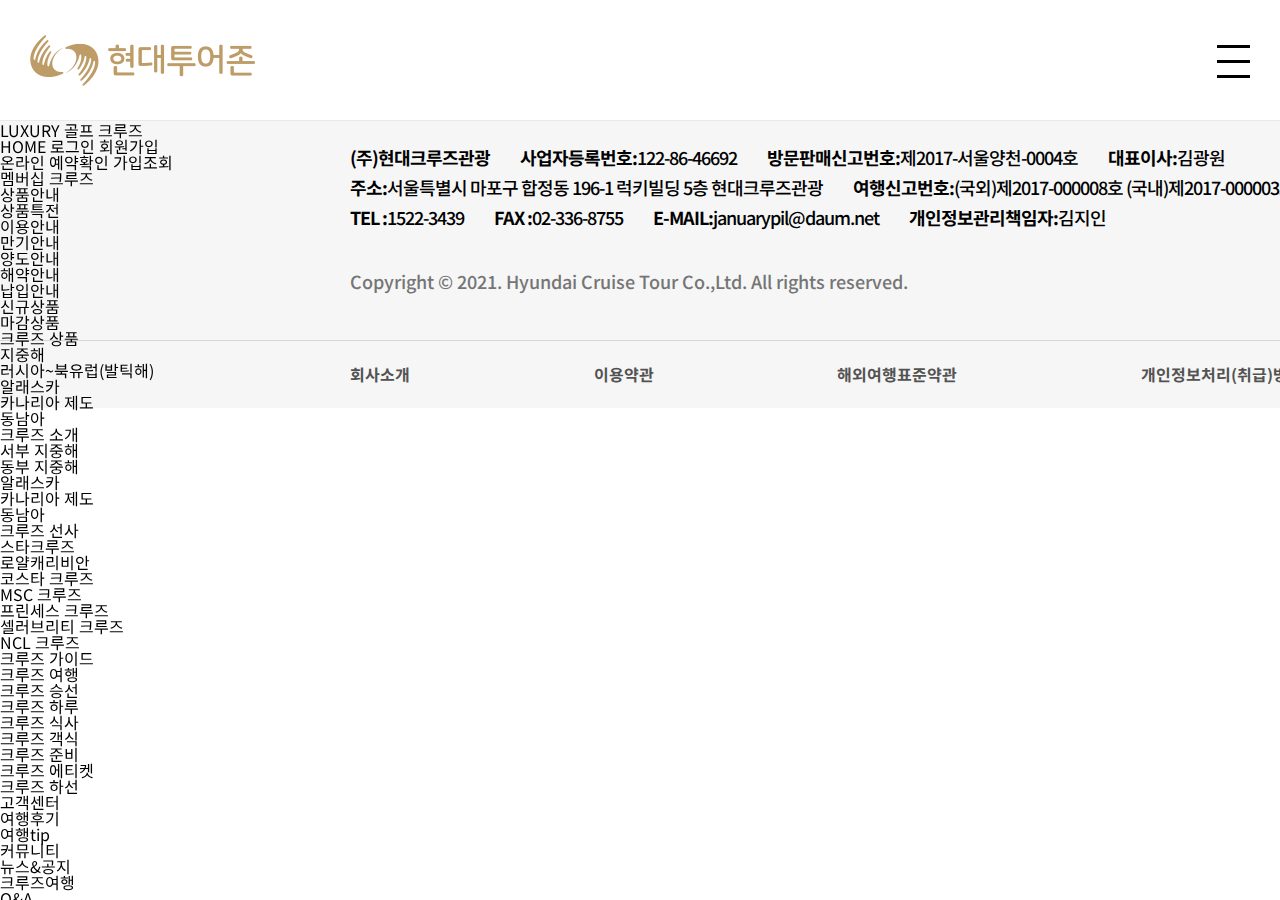
<file: m/menu.html>
<!DOCTYPE html>
<html lang="en">
<head>
    <meta charset="UTF-8">
    <meta http-equiv="X-UA-Compatible" content="IE=edge">
    <meta name="viewport" content="width=device-width, initial-scale=1.0">
    <title>메인 - 현대투어존</title>
    <!-- css -->
    <link rel="stylesheet" href="https://unpkg.com/swiper/swiper-bundle.min.css" />
    <link rel="stylesheet" href="css/import.css">
    <!-- js -->
    <script src="https://code.jquery.com/jquery-3.6.0.min.js" integrity="sha256-/xUj+3OJU5yExlq6GSYGSHk7tPXikynS7ogEvDej/m4=" crossorigin="anonymous"></script>
    <script src="https://unpkg.com/swiper/swiper-bundle.min.js"></script>
    <script defer src="js/common.js"></script>
</head>
<body>
    <div class="wrap">
        <header>
            <div class="header_top">
                <h1><img src="images/logo.png" alt="logo"></h1>
                <div class="menuBtn">
                    <span></span>
                    <span></span>
                    <span></span>
                </div>
                
            </div>
            
            <div class="header_center">
                <div class="subTitle">
                    <a href="#">LUXURY 골프 크루즈</a>
                </div>
                <div class="loginBtnArea">
                    <a href="#">HOME</a>
                    <a href="#">로그인</a>
                    <a href="#">회원가입</a>
                    <div>
                        <a href="#">온라인 예약확인</a>
                        <a href="#">가입조회</a>
                    </div>
                </div>
                <nav>
                    <ul>
                        <li>
                            <a href="#">멤버십 크루즈</a>
                            <ul>
                                <li><a href="#">상품안내</a></li>
                                <li><a href="#">상품특전</a></li>
                                <li><a href="#">이용안내</a></li>
                                <li><a href="#">만기안내</a></li>
                                <li><a href="#">양도안내</a></li>
                                <li><a href="#">해약안내</a></li>
                                <li><a href="#">납입안내</a></li>
                                <li><a href="#">신규상품</a></li>
                                <li><a href="#">마감상품</a></li>
                            </ul>
                        </li>
                        <li>
                            <a href="#">크루즈 상품</a>
                            <ul>
                                <li><a href="#">지중해</a></li>
                                <li><a href="#">러시아~북유럽(발틱해)</a></li>
                                <li><a href="#">알래스카</a></li>
                                <li><a href="#">카나리아 제도</a></li>
                                <li><a href="#">동남아</a></li>
                            </ul>
                        </li>
                        <li>
                            <a href="#">크루즈 소개</a>
                            <ul>
                                <li><a href="#">서부 지중해</a></li>
                                <li><a href="#">동부 지중해</a></li>
                                <li><a href="#">알래스카</a></li>
                                <li><a href="#">카나리아 제도</a></li>
                                <li><a href="#">동남아</a></li>
                            </ul>
                        </li>
                        <li>
                            <a href="#">크루즈 선사</a>
                            <ul>
                                <li><a href="#">스타크루즈</a></li>
                                <li><a href="#">로얄캐리비안</a></li>
                                <li><a href="#">코스타 크루즈</a></li>
                                <li><a href="#">MSC 크루즈</a></li>
                                <li><a href="#">프린세스 크루즈</a></li>
                                <li><a href="#">셀러브리티 크루즈</a></li>
                                <li><a href="#">NCL 크루즈</a></li>
                            </ul>
                        </li>
                        <li>
                            <a href="#">크루즈 가이드</a>
                            <ul>
                                <li><a href="#">크루즈 여행</a></li>
                                <li><a href="#">크루즈 승선</a></li>
                                <li><a href="#">크루즈 하루</a></li>
                                <li><a href="#">크루즈 식사</a></li>
                                <li><a href="#">크루즈 객식</a></li>
                                <li><a href="#">크루즈 준비</a></li>
                                <li><a href="#">크루즈 에티켓</a></li>
                                <li><a href="#">크루즈 하선</a></li>
                            </ul>
                        </li>
                        <li>
                            <a href="#">고객센터</a>
                            <ul>
                                <li><a href="#">여행후기</a></li>
                                <li><a href="#">여행tip</a></li>
                                <li><a href="#">커뮤니티</a></li>
                                <li><a href="#">뉴스&공지</a></li>
                                <li><a href="#">크루즈여행<br/>Q&A</a></li>
                                <li><a href="#">문의게시판</a></li>
                            </ul>
                        </li>
                    </ul>
                </nav>
            </div>
            
            <div class="header_bottom">
                <ul>
                    <li><a href="#">예약확인</a></li>
                    <li><a href="#">납입조회</a></li>
                    <li><a href="#">장바구니</a></li>
                </ul>
                <ul>
                    <li>
                        <div>
                            <a href="#">
                                <p>고객상담</p>
                                <mark>1800-4826</mark>
                            </a>
                        </div>
                    </li>
                    <li>
                        <div>
                            <a href="#">
                                <p>가입상담</p>
                                <mark>1800-4826</mark>
                            </a>
                        </div>
                    </li>
                    <li>
                        <div>
                            <a href="#">
                                <p>여행상담</p>
                                <mark>1800-4826</mark>
                            </a>
                        </div>
                    </li>
                </ul>
            </div>
        </header>
       
       

        <footer>
            <div class="contents1200">
                <h2><img src="images/logo.png" alt=""></h2>
                <address>
                    <h3>(주)현대크루즈관광  </h3>
                    <div>
                        <h4>사업자등록번호</h4>
                        <p>122-86-46692</p>
                    </div>
                    <div>
                        <h4>방문판매신고번호</h4>
                        <p>제2017-서울양천-0004호 </p>
                    </div>
                    <div>
                        <h4>대표이사</h4>
                        <p>김광원</p>
                    </div>
                    <div>
                        <h4>주소</h4>
                        <p>서울특별시 마포구 합정동 196-1 럭키빌딩 5층  현대크루즈관광  </p>
                    </div>
                    <div>
                        <h4>여행신고번호</h4>
                        <p>(국외)제2017-000008호  (국내)제2017-000003호 / SGI 서울보증보험가입</p>
                    </div>
                    <div>
                        <h4>TEL </h4>
                        <p>1522-3439  </p>
                    </div>
                    <div>
                        <h4>FAX </h4>
                        <p>02-336-8755</p>
                    </div>
                    <div>
                        <h4>E-MAIL</h4>
                        <p>januarypil@daum.net</p>
                    </div>
                    <div>
                        <h4>개인정보관리책임자</h4>
                        <p>김지인</p>
                    </div>
                </address>
                <p>Copyright © 2021. Hyundai Cruise Tour Co.,Ltd. All rights reserved.</p>
            </div>
            <div>
                <ul class="contents1200">
                    <li><a href="#">회사소개</a></li>
                    <li><a href="#">이용약관</a></li>
                    <li><a href="#">해외여행표준약관</a></li>
                    <li><a href="#">개인정보처리(취급)방침</a></li>
                    <li><a href="#">오시는 길</a></li>
                </ul>
            </div>
        </footer>
    </div>
</body>
</html>
</file>
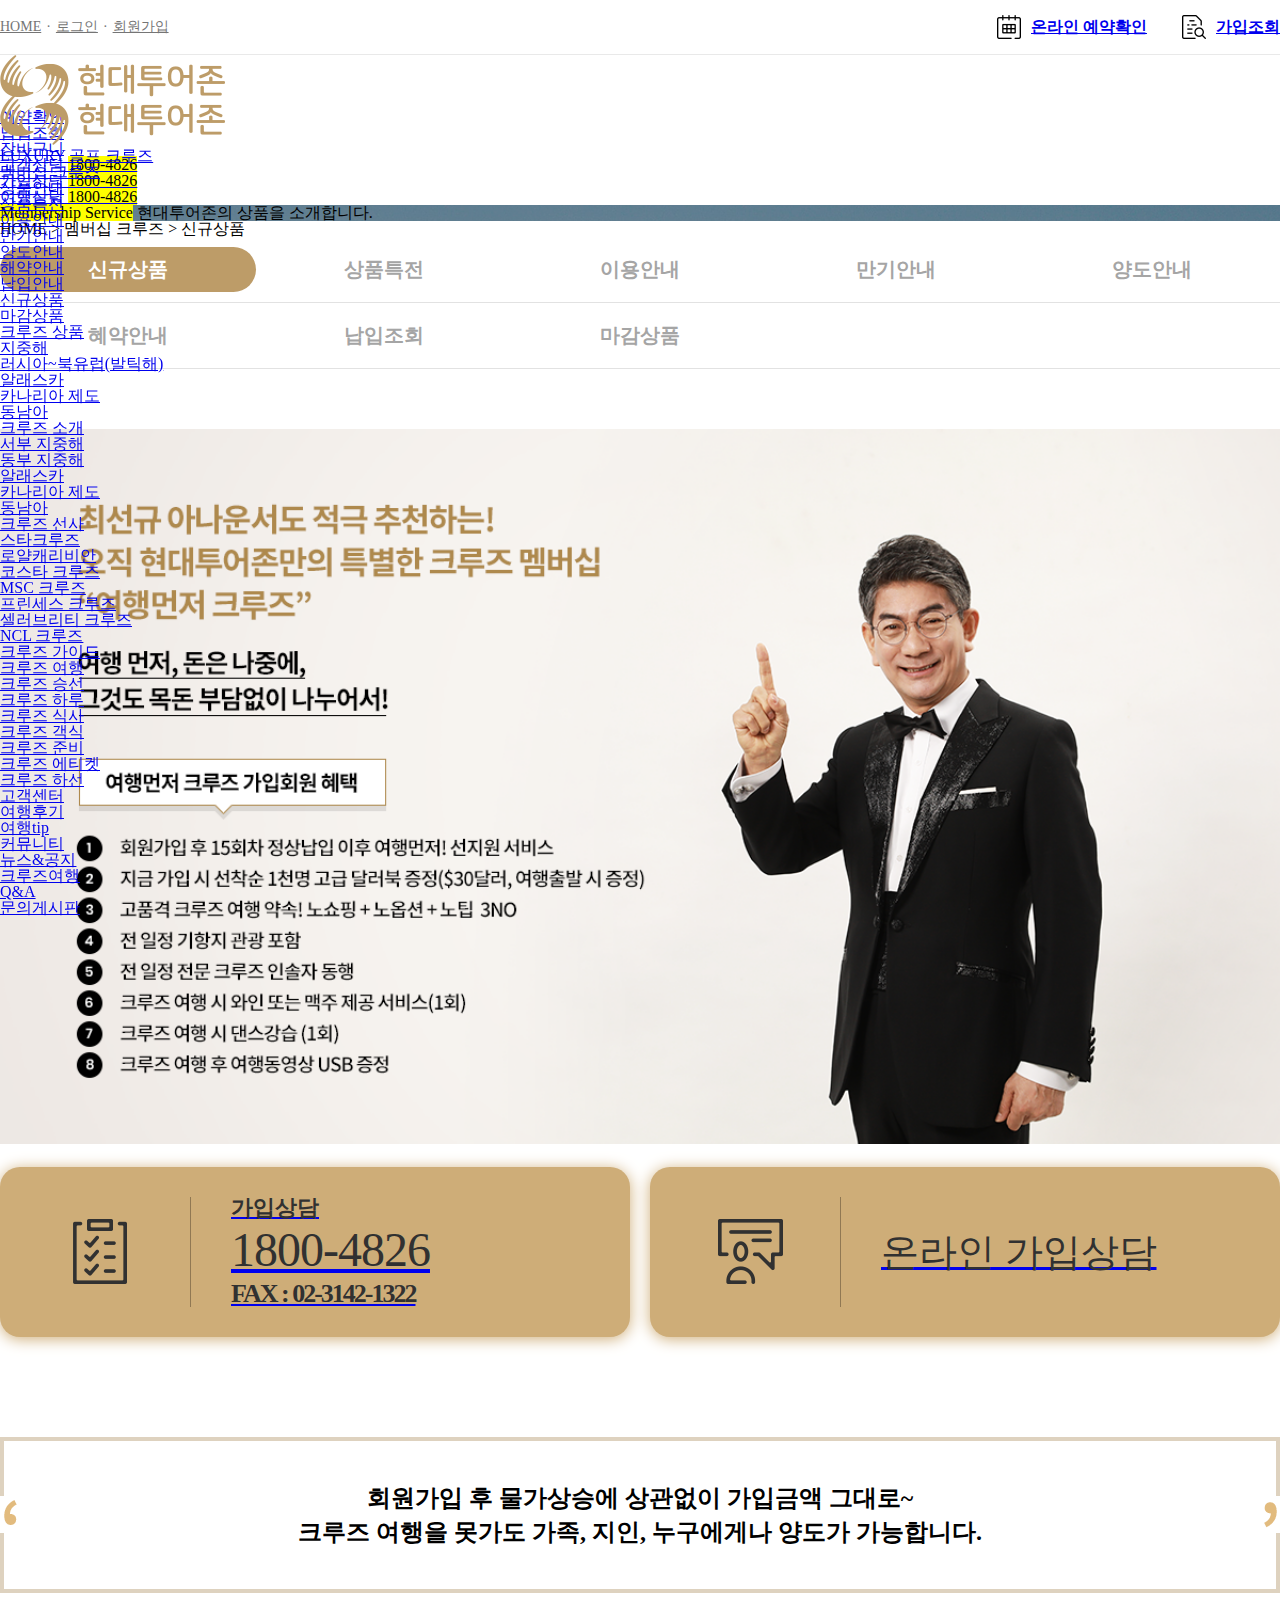
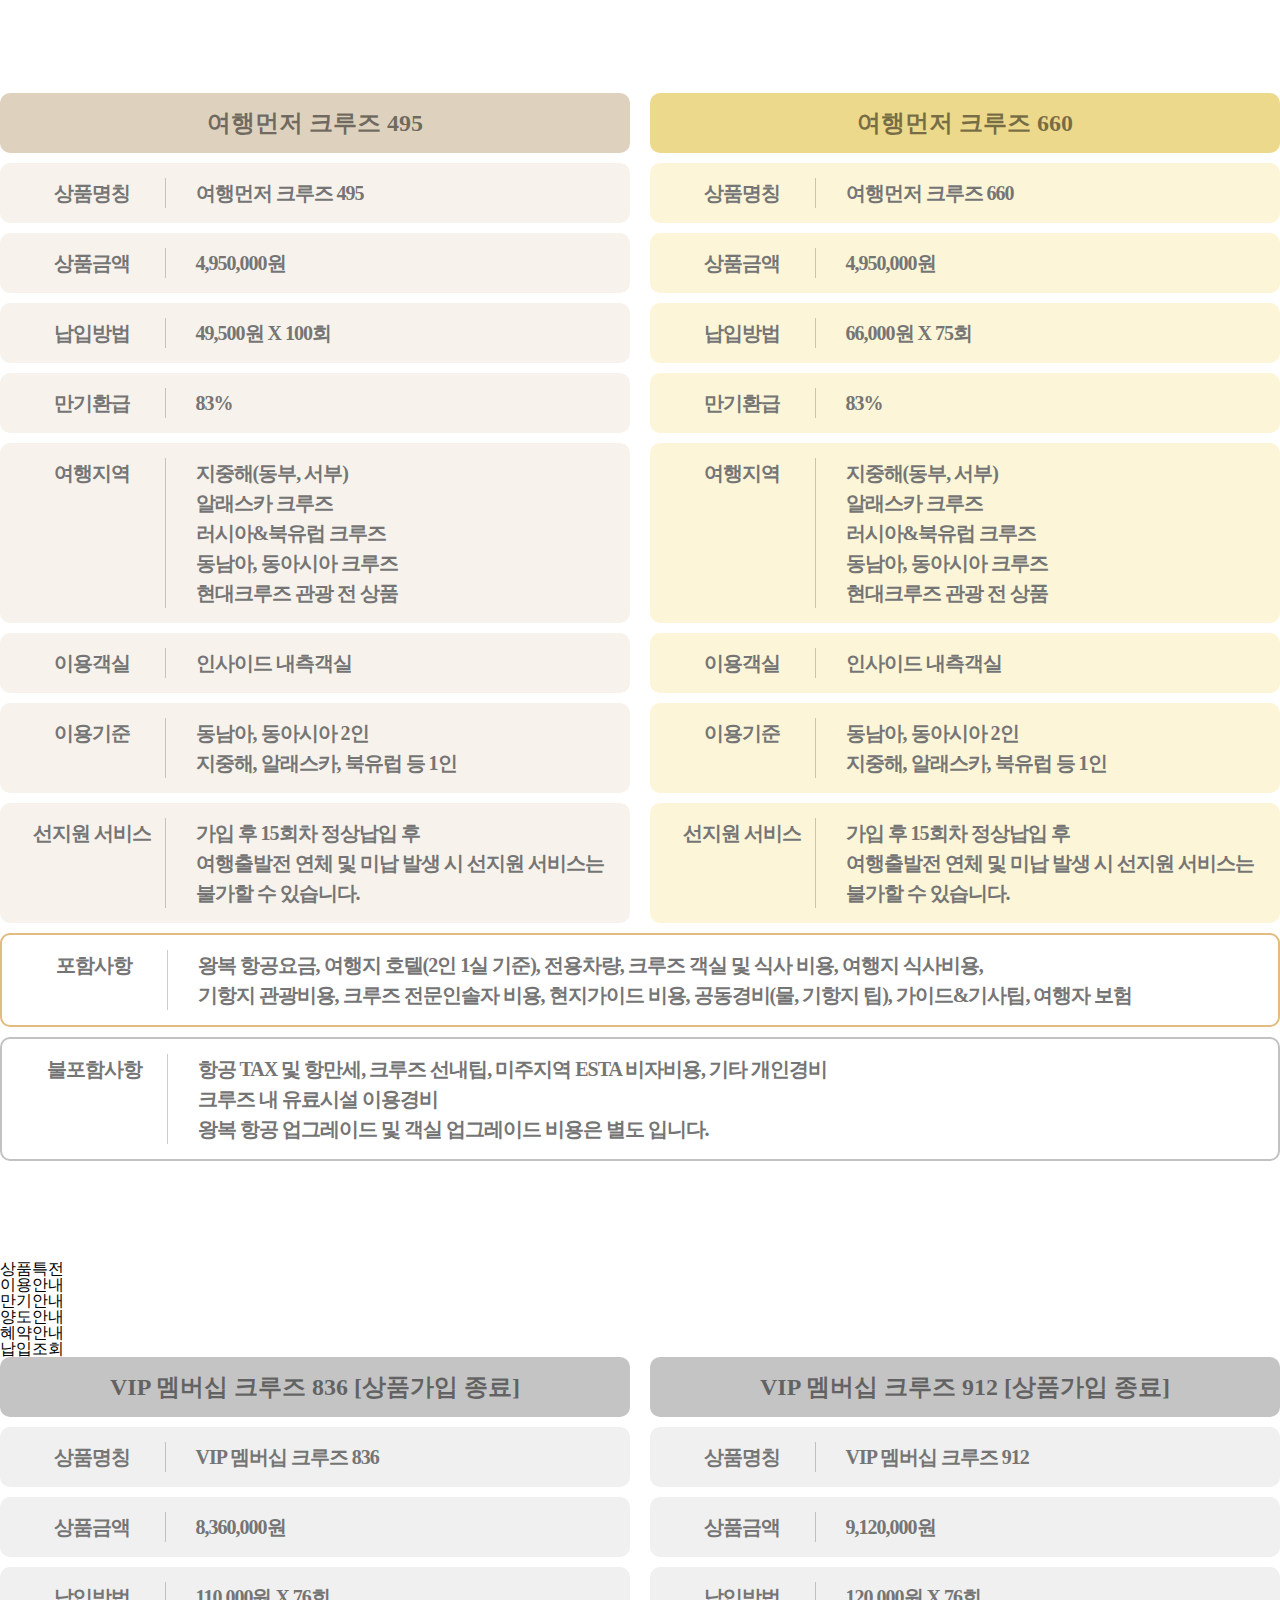
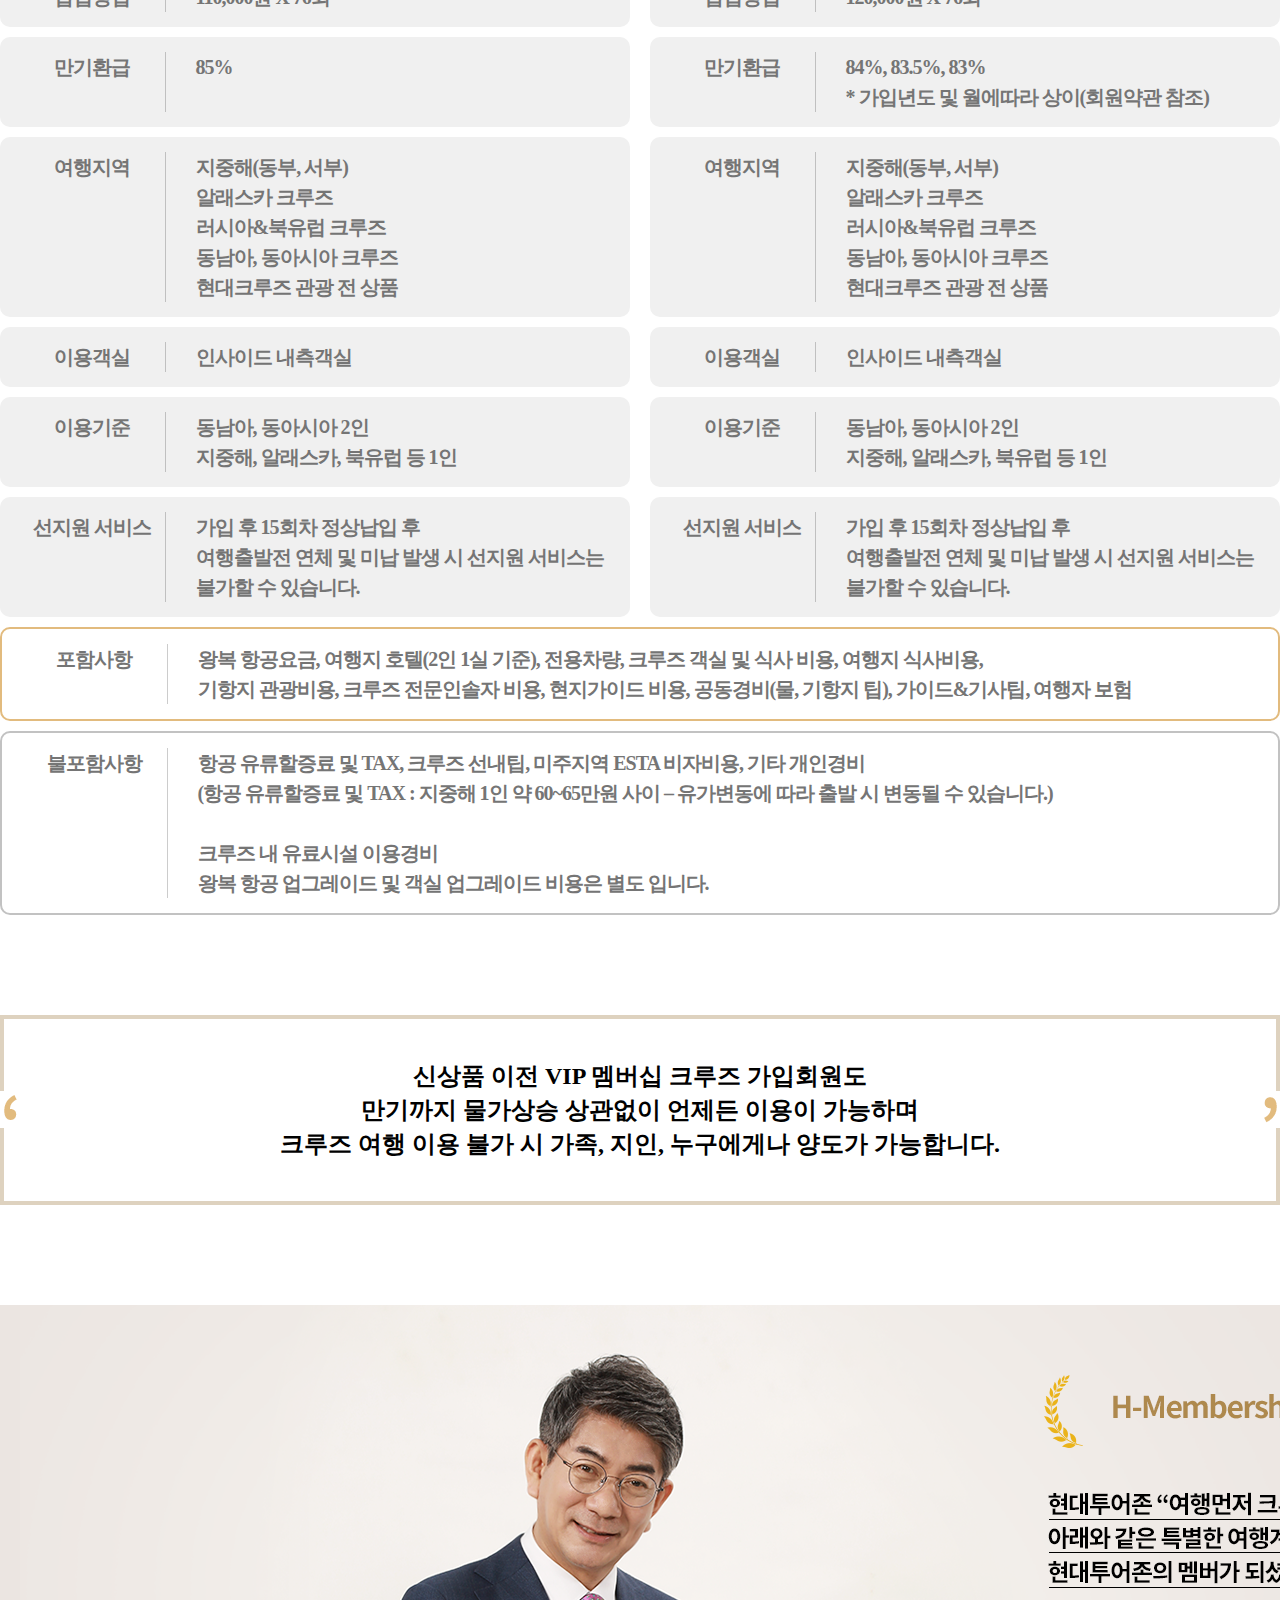
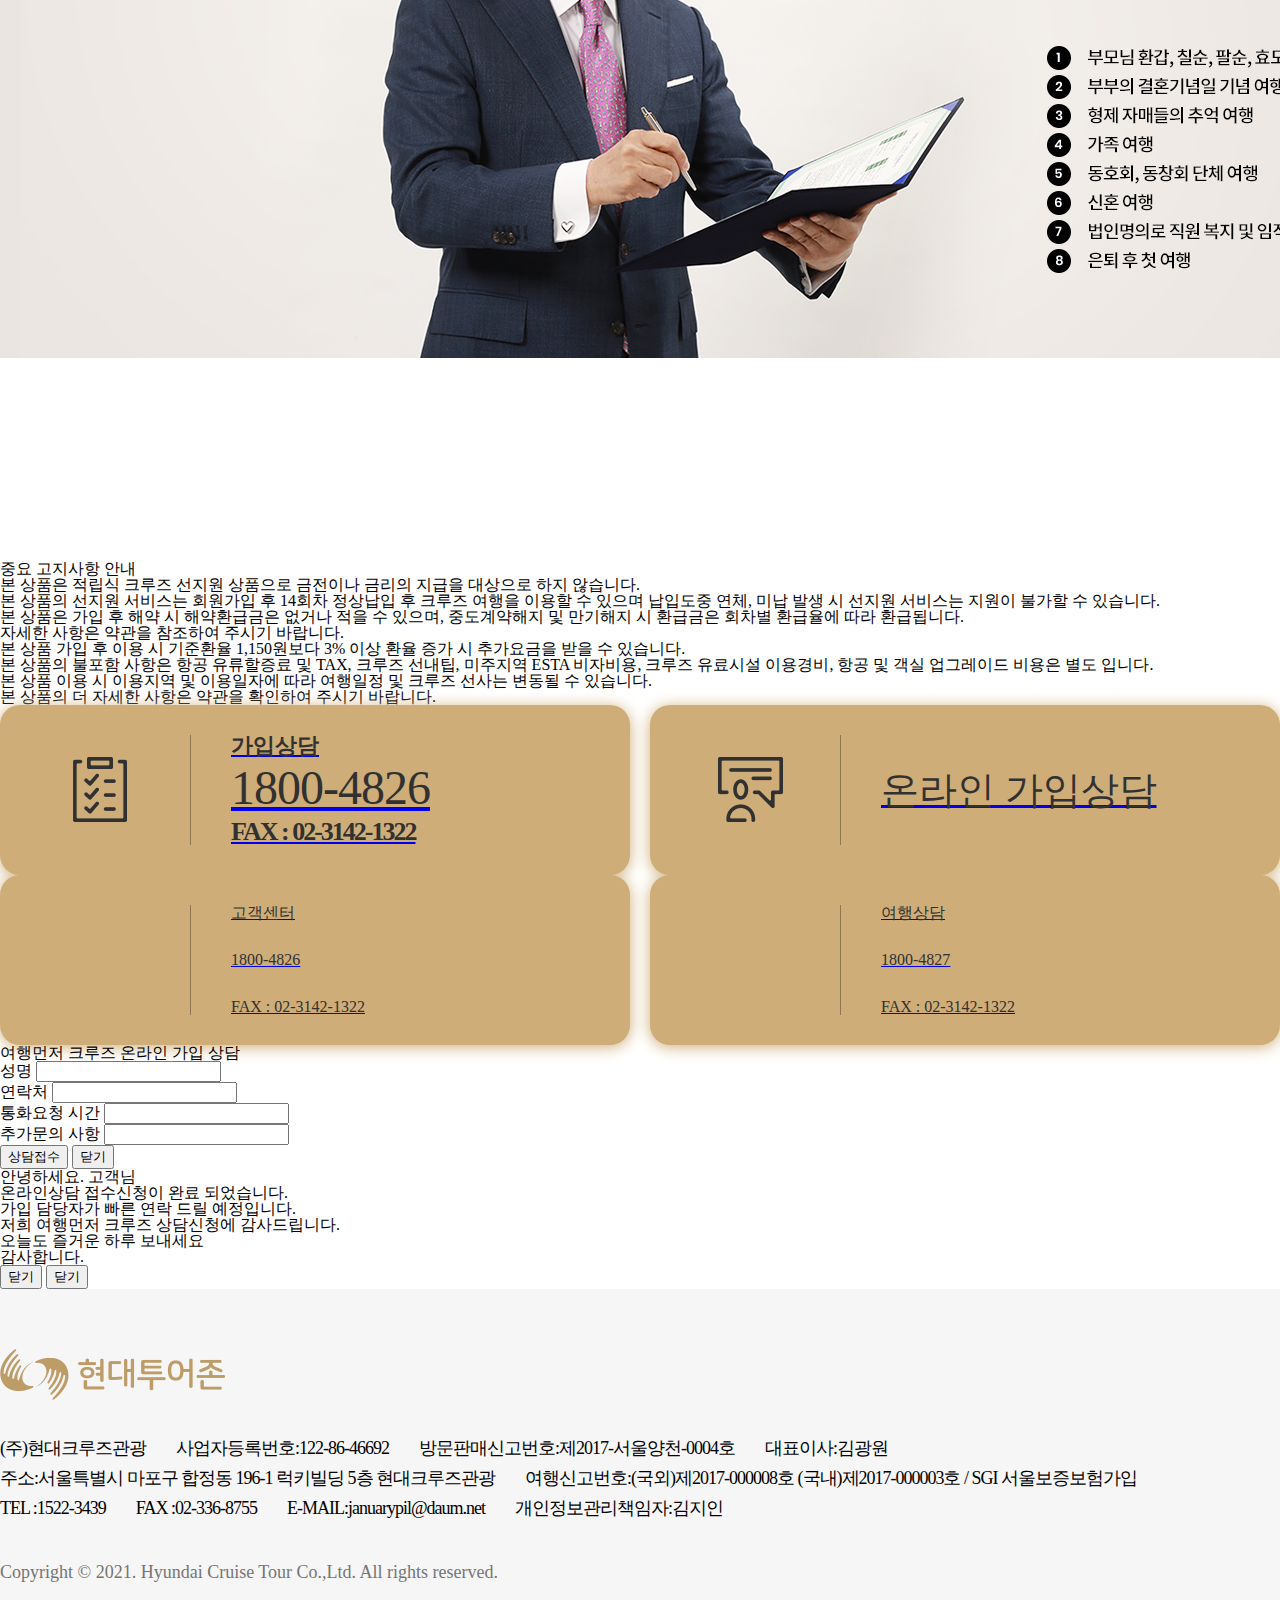
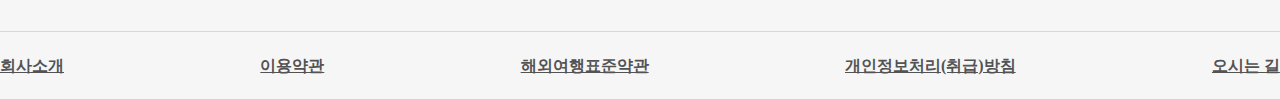
<file: web/membership.html>
<!DOCTYPE html>
<html lang="en">
<head>
    <meta charset="UTF-8">
    <meta http-equiv="X-UA-Compatible" content="IE=edge">
    <meta name="viewport" content="width=device-width, initial-scale=1.0">
    <title>멤버십 - 현대투어존</title>
    <!-- css -->
    <link rel="stylesheet" href="https://unpkg.com/swiper/swiper-bundle.min.css" />
    <link rel="stylesheet" href="css/import.css">
    <!-- js -->
    <script src="https://code.jquery.com/jquery-3.6.0.min.js" integrity="sha256-/xUj+3OJU5yExlq6GSYGSHk7tPXikynS7ogEvDej/m4=" crossorigin="anonymous"></script>
    <script src="https://unpkg.com/swiper/swiper-bundle.min.js"></script>
    <script defer src="js/common.js"></script>
</head>
<body>
    <section class="subArea">
        <header>
            <div class="header_top contents1200">
                <a href="#">HOME</a>
                <a href="#">로그인</a>
                <a href="#">회원가입</a>
                <div>
                    <a href="#">온라인 예약확인</a>
                    <a href="#">가입조회</a>
                </div>
            </div>

            <nav>
                <div>
                    <div class="contents1200">
                    <h1><img src="images/logo.png" alt="logo"></h1>
                    <a href="#">LUXURY 골프 크루즈</a>
                    <ul>
                        <li>
                            <a href="#">멤버십 크루즈</a>
                            <ul>
                                <li><a href="#">상품안내</a></li>
                                <li><a href="#">상품특전</a></li>
                                <li><a href="#">이용안내</a></li>
                                <li><a href="#">만기안내</a></li>
                                <li><a href="#">양도안내</a></li>
                                <li><a href="#">해약안내</a></li>
                                <li><a href="#">납입안내</a></li>
                                <li><a href="#">신규상품</a></li>
                                <li><a href="#">마감상품</a></li>
                            </ul>
                        </li>
                        <li>
                            <a href="#">크루즈 상품</a>
                            <ul>
                                <li><a href="#">지중해</a></li>
                                <li><a href="#">러시아~북유럽(발틱해)</a></li>
                                <li><a href="#">알래스카</a></li>
                                <li><a href="#">카나리아 제도</a></li>
                                <li><a href="#">동남아</a></li>
                            </ul>
                        </li>
                        <li>
                            <a href="#">크루즈 소개</a>
                            <ul>
                                <li><a href="#">서부 지중해</a></li>
                                <li><a href="#">동부 지중해</a></li>
                                <li><a href="#">알래스카</a></li>
                                <li><a href="#">카나리아 제도</a></li>
                                <li><a href="#">동남아</a></li>
                            </ul>
                        </li>
                        <li>
                            <a href="#">크루즈 선사</a>
                            <ul>
                                <li><a href="#">스타크루즈</a></li>
                                <li><a href="#">로얄캐리비안</a></li>
                                <li><a href="#">코스타 크루즈</a></li>
                                <li><a href="#">MSC 크루즈</a></li>
                                <li><a href="#">프린세스 크루즈</a></li>
                                <li><a href="#">셀러브리티 크루즈</a></li>
                                <li><a href="#">NCL 크루즈</a></li>
                            </ul>
                        </li>
                        <li>
                            <a href="#">크루즈 가이드</a>
                            <ul>
                                <li><a href="#">크루즈 여행</a></li>
                                <li><a href="#">크루즈 승선</a></li>
                                <li><a href="#">크루즈 하루</a></li>
                                <li><a href="#">크루즈 식사</a></li>
                                <li><a href="#">크루즈 객식</a></li>
                                <li><a href="#">크루즈 준비</a></li>
                                <li><a href="#">크루즈 에티켓</a></li>
                                <li><a href="#">크루즈 하선</a></li>
                            </ul>
                        </li>
                        <li>
                            <a href="#">고객센터</a>
                            <ul>
                                <li><a href="#">여행후기</a></li>
                                <li><a href="#">여행tip</a></li>
                                <li><a href="#">커뮤니티</a></li>
                                <li><a href="#">뉴스&공지</a></li>
                                <li><a href="#">크루즈여행<br/>Q&A</a></li>
                                <li><a href="#">문의게시판</a></li>
                            </ul>
                        </li>
                    </ul>
                    </div>
                </div>
            </nav>
        </header>

        <!-- 사아트 메뉴 -->
        <aside>
            <h2><img src="images/logo.png" alt=""></h2>
            <ul>
                <li><a href="#">예약확인</a></li>
                <li><a href="#">납입조회</a></li>
                <li><a href="#">장바구니</a></li>
            </ul>
            <ul>
                <li>
                    <div>
                        <a href="#">
                            고객상담
                            <mark>1800-4826</mark>
                        </a>
                    </div>
                </li>
                <li>
                    <div>
                        <a href="#">
                            가입상담
                            <mark>1800-4826</mark>
                        </a>
                    </div>
                </li>
                <li>
                    <div>
                        <a href="#">
                            여행상담
                            <mark>1800-4826</mark>
                        </a>
                    </div>
                </li>
            </ul>
        </aside>

        <!-- 서브 페이지 -->
        <section class="contents1900 membershipArea">

            <!-- 서브 타이틀 -->
            <div class="subTItleArea">
                <h2>
                    <mark>Membership Service</mark>
                    현대투어존의 상품을 소개합니다.
                </h2>

                <div class="page-sub">
                    HOME  >  멤버십 크루즈  > <span> 신규상품</span>
                </div>
            </div>

            <!-- 멤버쉽 컨텐츠 -->
            <div class="contents1200 contentsArea">
                <!-- 멤버쉽 탭 버튼 -->
                <ul class="tabBtn">
                    <li class="active" data-tab="new"><span>신규상품</span></li>
                    <li><span>상품특전</span></li>
                    <li><span>이용안내</span></li>
                    <li><span>만기안내</span></li>
                    <li><span>양도안내</span></li>
                    <li><span>혜약안내</span></li>
                    <li><span>납입조회</span></li>
                    <li data-tab="finish"><span>마감상품</span></li>
                </ul>

                <!-- 멤버쉽 탭 컨텐츠 -->
                <ul class="tabContants">
                    <!-- 신규 상품 -->
                    <li class="active newArea">
                        <div class="infoArea">
                            <img src="images/membershipImg01.png" alt="">
                            <div class="counselBtnArea active">
                                <a href="#" class="telBtn">
                                    <div>
                                        <small>가입상담</small>
                                        <strong>1800-4826</strong>
                                        <p>FAX : 02-3142-1322</p>
                                    </div>
                                </a>
                                <a href="#" class="popupShowBtn onlineBtn">
                                    <div>
                                        <strong>온라인 가입상담</strong>
                                    </div>
                                </a>
                            </div>
                        </div>

                        <p class="quoteArea">
                            회원가입 후 물가상승에 상관없이 가입금액 그대로~ <br/>
                            크루즈 여행을 못가도 가족, 지인, 누구에게나 양도가 가능합니다.
                        </p>

                        <div class="goodsArea">
                            <table class="goods">
                                <caption>여행먼저 크루즈 495</caption>
                                <tr>
                                    <th>상품명칭</th>
                                    <td><div>여행먼저 크루즈 495</div></td>
                                </tr>
                                <tr>
                                    <th>상품금액</th>
                                    <td><div>4,950,000원</div></td>
                                </tr>
                                <tr>
                                    <th>납입방법</th>
                                    <td><div>49,500원 X 100회</div></td>
                                </tr>
                                <tr>
                                    <th>만기환급</th>
                                    <td><div>83%</div></td>
                                </tr>
                                <tr>
                                    <th>여행지역</th>
                                    <td>
                                        <div>지중해(동부, 서부)</div>
                                        <div>알래스카 크루즈</div>
                                        <div>러시아&북유럽 크루즈</div>
                                        <div>동남아, 동아시아 크루즈</div>
                                        <div>현대크루즈 관광 전 상품</div>
                                    </td>
                                </tr>
                                <tr>
                                    <th>이용객실</th>
                                    <td><div>인사이드 내측객실</div></td>
                                </tr>
                                <tr>
                                    <th>이용기준</th>
                                    <td>
                                        <div>동남아, 동아시아 2인</div>
                                        <div>지중해, 알래스카, 북유럽 등 1인</div>
                                    </td>
                                </tr>
                                <tr>
                                    <th>선지원 서비스</th>
                                    <td>
                                        <div>가입 후 15회차 정상납입 후</div>
                                        <div>
                                            여행출발전 연체 및 미납 발생 시 선지원 서비스는<br/>
                                            불가할 수 있습니다.
                                        </div>
                                    </td>
                                </tr>
                            </table>

                            <table class="goods">
                                <caption>여행먼저 크루즈 660</caption>
                                <tr>
                                    <th>상품명칭</th>
                                    <td><div>여행먼저 크루즈 660</div></td>
                                </tr>
                                <tr>
                                    <th>상품금액</th>
                                    <td><div>4,950,000원</div></td>
                                </tr>
                                <tr>
                                    <th>납입방법</th>
                                    <td><div>66,000원 X 75회</div></td>
                                </tr>
                                <tr>
                                    <th>만기환급</th>
                                    <td><div>83%</div></td>
                                </tr>
                                <tr>
                                    <th>여행지역</th>
                                    <td>
                                        <div>지중해(동부, 서부)</div>
                                        <div>알래스카 크루즈</div>
                                        <div>러시아&북유럽 크루즈</div>
                                        <div>동남아, 동아시아 크루즈</div>
                                        <div>현대크루즈 관광 전 상품</div>
                                    </td>
                                </tr>
                                <tr>
                                    <th>이용객실</th>
                                    <td><div>인사이드 내측객실</div></td>
                                </tr>
                                <tr>
                                    <th>이용기준</th>
                                    <td>
                                        <div>동남아, 동아시아 2인</div>
                                        <div>지중해, 알래스카, 북유럽 등 1인</div>
                                    </td>
                                </tr>
                                <tr>
                                    <th>선지원 서비스</th>
                                    <td>
                                        <div>가입 후 15회차 정상납입 후</div>
                                        <div>
                                            여행출발전 연체 및 미납 발생 시 선지원 서비스는<br/>
                                            불가할 수 있습니다.
                                        </div>
                                    </td>
                                </tr>
                            </table>

                            <table class="included">
                                <tr>
                                    <th>포함사항</th>
                                    <td>
                                        <div>왕복 항공요금, 여행지 호텔(2인 1실 기준), 전용차량, 크루즈 객실 및 식사 비용, 여행지 식사비용, </div>
                                        <div>기항지 관광비용, 크루즈 전문인솔자 비용, 현지가이드 비용, 공동경비(물, 기항지 팁), 가이드&기사팁, 여행자 보험</div>
                                    </td>
                                </tr>
                                <tr>
                                    <th>불포함사항</th>
                                    <td>
                                        <div>항공 TAX 및 항만세, 크루즈 선내팁, 미주지역 ESTA 비자비용, 기타 개인경비</div>
                                        <div class="includedIcon">크루즈 내 유료시설 이용경비</div>
                                        <div class="includedIcon">왕복 항공 업그레이드 및 객실 업그레이드 비용은 별도 입니다.</div>
                                    </td>
                                </tr>
                            </table>
                        </div>
                    </li>
                    <li>상품특전</li>
                    <li>이용안내</li>
                    <li>만기안내</li>
                    <li>양도안내</li>
                    <li>혜약안내</li>
                    <li>납입조회</li>
                    <!-- 마감 상품 -->
                    <li>
                        <div class="goodsArea">
                            <table class="goods-finish">
                                <caption>VIP 멤버십 크루즈 836 </caption>
                                <tr>
                                    <th>상품명칭</th>
                                    <td><div>VIP 멤버십 크루즈 836 </div></td>
                                </tr>
                                <tr>
                                    <th>상품금액</th>
                                    <td><div>8,360,000원</div></td>
                                </tr>
                                <tr>
                                    <th>납입방법</th>
                                    <td><div>110,000원 X 76회</div></td>
                                </tr>
                                <tr>
                                    <th>만기환급</th>
                                    <td>
                                        <div>85%</div>
                                        <div></div>
                                    </td>
                                </tr>
                                <tr>
                                    <th>여행지역</th>
                                    <td>
                                        <div>지중해(동부, 서부)</div>
                                        <div>알래스카 크루즈</div>
                                        <div>러시아&북유럽 크루즈</div>
                                        <div>동남아, 동아시아 크루즈</div>
                                        <div>현대크루즈 관광 전 상품</div>
                                    </td>
                                </tr>
                                <tr>
                                    <th>이용객실</th>
                                    <td><div>인사이드 내측객실</div></td>
                                </tr>
                                <tr>
                                    <th>이용기준</th>
                                    <td>
                                        <div>동남아, 동아시아 2인</div>
                                        <div>지중해, 알래스카, 북유럽 등 1인</div>
                                    </td>
                                </tr>
                                <tr>
                                    <th>선지원 서비스</th>
                                    <td>
                                        <div>가입 후 15회차 정상납입 후</div>
                                        <div>
                                            여행출발전 연체 및 미납 발생 시 선지원 서비스는<br/>
                                            불가할 수 있습니다.
                                        </div>
                                    </td>
                                </tr>
                            </table>
                            
                            <table class="goods-finish">
                                <caption>VIP 멤버십 크루즈 912</caption>
                                <tr>
                                    <th>상품명칭</th>
                                    <td><div>VIP 멤버십 크루즈 912</div></td>
                                </tr>
                                <tr>
                                    <th>상품금액</th>
                                    <td><div>9,120,000원</div></td>
                                </tr>
                                <tr>
                                    <th>납입방법</th>
                                    <td><div>120,000원 X 76회</div></td>
                                </tr>
                                <tr>
                                    <th>만기환급</th>
                                    <td>
                                        <div>84%, 83.5%, 83%</div>
                                        <div>* 가입년도 및 월에따라 상이(회원약관 참조)</div>
                                    </td>
                                </tr>
                                <tr>
                                    <th>여행지역</th>
                                    <td>
                                        <div>지중해(동부, 서부)</div>
                                        <div>알래스카 크루즈</div>
                                        <div>러시아&북유럽 크루즈</div>
                                        <div>동남아, 동아시아 크루즈</div>
                                        <div>현대크루즈 관광 전 상품</div>
                                    </td>
                                </tr>
                                <tr>
                                    <th>이용객실</th>
                                    <td><div>인사이드 내측객실</div></td>
                                </tr>
                                <tr>
                                    <th>이용기준</th>
                                    <td>
                                        <div>동남아, 동아시아 2인</div>
                                        <div>지중해, 알래스카, 북유럽 등 1인</div>
                                    </td>
                                </tr>
                                <tr>
                                    <th>선지원 서비스</th>
                                    <td>
                                        <div>가입 후 15회차 정상납입 후</div>
                                        <div>
                                            여행출발전 연체 및 미납 발생 시 선지원 서비스는<br/>
                                            불가할 수 있습니다.
                                        </div>
                                    </td>
                                </tr>
                            </table>

                            <table class="included">
                                <tr>
                                    <th>포함사항</th>
                                    <td>
                                        <div>왕복 항공요금, 여행지 호텔(2인 1실 기준), 전용차량, 크루즈 객실 및 식사 비용, 여행지 식사비용, </div>
                                        <div>기항지 관광비용, 크루즈 전문인솔자 비용, 현지가이드 비용, 공동경비(물, 기항지 팁), 가이드&기사팁, 여행자 보험</div>
                                    </td>
                                </tr>
                                <tr>
                                    <th>불포함사항</th>
                                    <td>
                                        <div>항공 유류할증료 및 TAX, 크루즈 선내팁, 미주지역 ESTA 비자비용, 기타 개인경비</div>
                                        <div>(항공 유류할증료 및 TAX : 지중해 1인 약 60~65만원 사이 – 유가변동에 따라 출발 시 변동될 수 있습니다.)</div>
                                        <div></div>
                                        <div class="includedIcon">크루즈 내 유료시설 이용경비</div>
                                        <div class="includedIcon">왕복 항공 업그레이드 및 객실 업그레이드 비용은 별도 입니다.</div>
                                    </td>
                                </tr>
                            </table>
                        </div>

                        <p class="quoteArea">
                            신상품 이전 VIP 멤버십 크루즈 가입회원도<br/>
                            만기까지 물가상승 상관없이 언제든 이용이 가능하며<br/>
                            크루즈 여행 이용 불가 시 가족, 지인, 누구에게나 양도가 가능합니다.
                        </p>

                    </li>
                </ul>
            </div>

            <div class="membershipBottom">
                <!-- 멤버쉽 페이지 하단 - 멤버쉽 -->
                <ul class="tabContants">
                    <li class="active">
                        <img src="images/membershipImg02.png" alt="">
                    </li>
                </ul>

                <!-- 멤버쉽 중요 고지사항-->
                <div class="noticeArea">
                    <div class="contents1200">
                        <h3>중요 고지사항 안내</h3>
                        <ul>
                            <li>본 상품은 적립식 크루즈 선지원 상품으로 금전이나 금리의 지급을 대상으로 하지 않습니다.</li>
                            <li>본 상품의 선지원 서비스는 회원가입 후 14회차 정상납입 후 크루즈 여행을 이용할 수 있으며 납입도중 연체, 미납 발생 시 선지원 서비스는 지원이 불가할 수 있습니다. </li>
                            <li>
                                본 상품은 가입 후 해약 시 해약환급금은 없거나 적을 수 있으며, 중도계약해지 및 만기해지 시 환급금은 회차별 환급율에 따라 환급됩니다. <br/>
                                자세한 사항은 약관을 참조하여 주시기 바랍니다.
                            </li>
                            <li>본 상품 가입 후 이용 시 기준환율 1,150원보다 3% 이상 환율 증가 시 추가요금을 받을 수 있습니다.</li>
                            <li>본 상품의 불포함 사항은 항공 유류할증료 및 TAX, 크루즈 선내팁, 미주지역 ESTA 비자비용, 크루즈 유료시설 이용경비, 항공 및 객실 업그레이드 비용은 별도 입니다.</li>
                            <li>본 상품 이용 시 이용지역 및 이용일자에 따라 여행일정 및 크루즈 선사는 변동될 수 있습니다.</li>
                            <li>본 상품의 더 자세한 사항은 약관을 확인하여 주시기 바랍니다.</li>
                        </ul>
                        
                        <div class="counselBtnArea new active">
                            <a href="#" class="telBtn">
                                <div>
                                    <small>가입상담</small>
                                    <strong>1800-4826</strong>
                                    <p>FAX : 02-3142-1322</p>
                                </div>
                            </a>
                            <a href="#" class="onlineBtn popupShowBtn">
                                <div>
                                    <strong>온라인 가입상담</strong>
                                </div>
                            </a>
                        </div>
                        
                        <div class="counselBtnArea finish">
                            <a href="#" class="serviceBtn">
                                <div>
                                    <small>고객센터</small>
                                    <strong>1800-4826</strong>
                                    <p>FAX : 02-3142-1322</p>
                                </div>
                            </a>
                            <a href="#" class="travelBtn">
                                <div>
                                    <small>여행상담</small>
                                    <strong>1800-4827</strong>
                                    <p>FAX : 02-3142-1322</p>
                                </div>
                            </a>
                        </div>

                    </div>
                </div>
                <!-- 팝업 -->
                <div class="popupArea receptionArea">
                    <form>
                        <fieldset>
                            <legend>여행먼저 크루즈 온라인 가입 상담 </legend>
                            <ul>
                                <li>
                                    <label for="">성명</label>
                                    <input type="text">
                                </li>
                                <li>
                                    <label for="">연락처</label>
                                    <input type="text">
                                </li>
                                <li>
                                    <label for="">통화요청 시간</label>
                                    <input type="text">
                                </li>
                                <li>
                                    <label for="">추가문의 사항</label>
                                    <input type="text">
                                </li>
                            </ul>
                            <input type="submit" class="finishBtn" value="상담접수">
                            <button class="closeBtn">닫기</button>
                        </fieldset>
                    </form>
                </div>

                <div class="popupArea receptionFinishArea">
                    <div>
                        <p>
                            안녕하세요. 고객님<br/>
                            <span class="underLine">온라인상담 접수신청이 완료 되었습니다.</span>
                        </p>
                        <p>
                            <span class="underLine">
                                가입 담당자가 빠른 연락 드릴 예정입니다.
                            </span>
                        </p>
                        <p>
                            저희 여행먼저 크루즈 상담신청에 감사드립니다.<br/>
                            오늘도 즐거운 하루 보내세요<br/>
                            감사합니다.
                        </p>
                        <button class="finishBtn">닫기</button>
                        <button class="closeBtn">닫기</button>
                    </div>
                </div>
            </div>
        </section>

        <footer>
            <div class="contents1200">
                <h2><img src="images/logo.png" alt=""></h2>
                <address>
                    <h3>(주)현대크루즈관광  </h3>
                    <div>
                        <h4>사업자등록번호</h4>
                        <p>122-86-46692</p>
                    </div>
                    <div>
                        <h4>방문판매신고번호</h4>
                        <p>제2017-서울양천-0004호 </p>
                    </div>
                    <div>
                        <h4>대표이사</h4>
                        <p>김광원</p>
                    </div>
                    <div>
                        <h4>주소</h4>
                        <p>서울특별시 마포구 합정동 196-1 럭키빌딩 5층  현대크루즈관광  </p>
                    </div>
                    <div>
                        <h4>여행신고번호</h4>
                        <p>(국외)제2017-000008호  (국내)제2017-000003호 / SGI 서울보증보험가입</p>
                    </div>
                    <div>
                        <h4>TEL </h4>
                        <p>1522-3439  </p>
                    </div>
                    <div>
                        <h4>FAX </h4>
                        <p>02-336-8755</p>
                    </div>
                    <div>
                        <h4>E-MAIL</h4>
                        <p>januarypil@daum.net</p>
                    </div>
                    <div>
                        <h4>개인정보관리책임자</h4>
                        <p>김지인</p>
                    </div>
                </address>
                <p>Copyright © 2021. Hyundai Cruise Tour Co.,Ltd. All rights reserved.</p>
            </div>
            <div>
                <ul class="contents1200">
                    <li><a href="#">회사소개</a></li>
                    <li><a href="#">이용약관</a></li>
                    <li><a href="#">해외여행표준약관</a></li>
                    <li><a href="#">개인정보처리(취급)방침</a></li>
                    <li><a href="#">오시는 길</a></li>
                </ul>
            </div>
        </footer>
    </div>
</body>
</html>
</file>
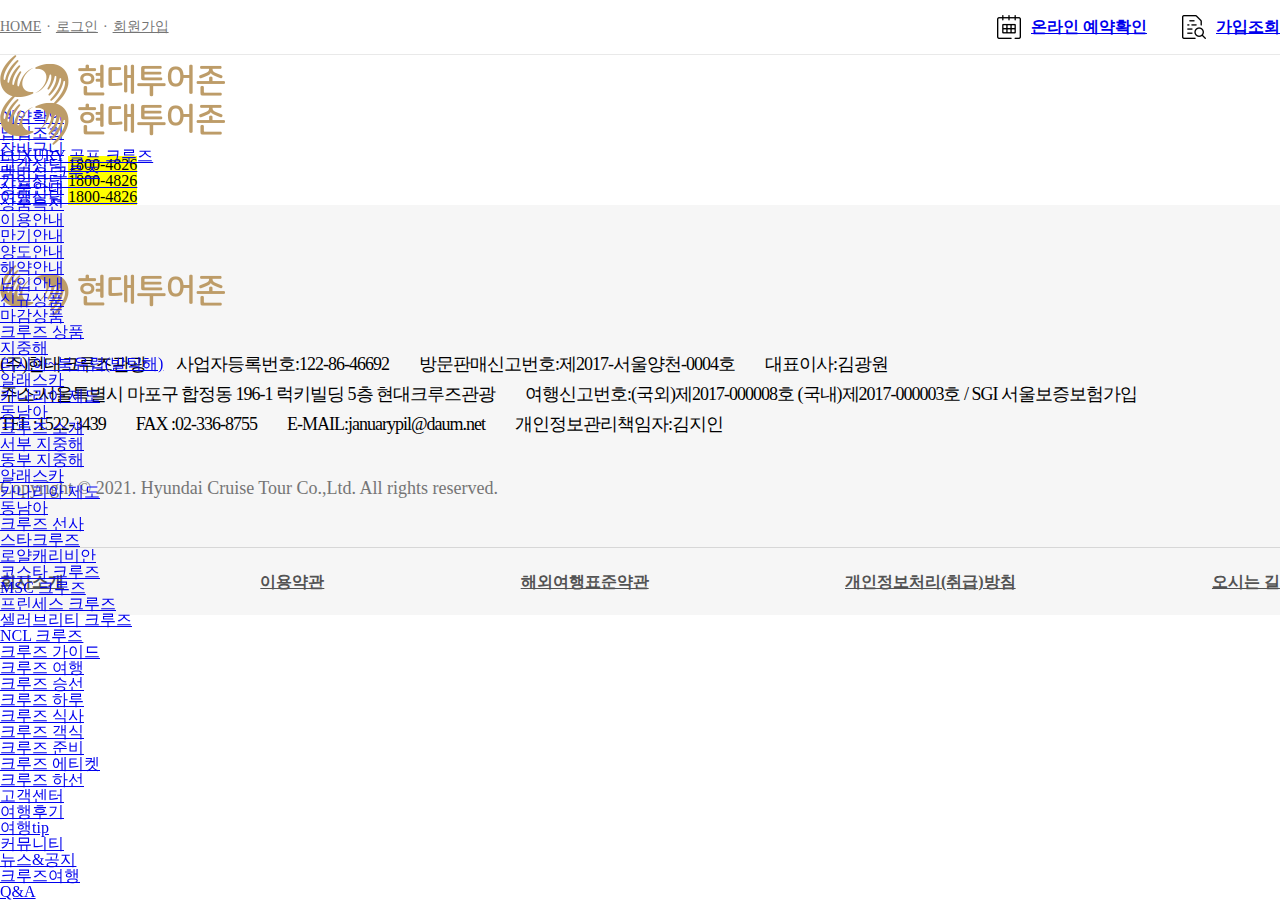
<file: web/menu.html>
<!DOCTYPE html>
<html lang="en">
<head>
    <meta charset="UTF-8">
    <meta http-equiv="X-UA-Compatible" content="IE=edge">
    <meta name="viewport" content="width=device-width, initial-scale=1.0">
    <title>메뉴 - 현대투어존</title>
    <!-- css -->
    <link rel="stylesheet" href="https://unpkg.com/swiper/swiper-bundle.min.css" />
    <link rel="stylesheet" href="css/import.css">
    <!-- js -->
    <script src="https://code.jquery.com/jquery-3.6.0.min.js" integrity="sha256-/xUj+3OJU5yExlq6GSYGSHk7tPXikynS7ogEvDej/m4=" crossorigin="anonymous"></script>
    <script src="https://unpkg.com/swiper/swiper-bundle.min.js"></script>
    <script defer src="js/common.js"></script>
</head>
<body>
    <header>
        <div class="header_top contents1200">
            <a href="#">HOME</a>
            <a href="#">로그인</a>
            <a href="#">회원가입</a>
            <div>
                <a href="#">온라인 예약확인</a>
                <a href="#">가입조회</a>
            </div>
        </div>

        <nav>
            <div>
                <div class="contents1200">
                <h1><img src="images/logo.png" alt="logo"></h1>
                <a href="#">LUXURY 골프 크루즈</a>
                <ul>
                    <li>
                        <a href="#">멤버십 크루즈</a>
                        <ul>
                            <li><a href="#">상품안내</a></li>
                            <li><a href="#">상품특전</a></li>
                            <li><a href="#">이용안내</a></li>
                            <li><a href="#">만기안내</a></li>
                            <li><a href="#">양도안내</a></li>
                            <li><a href="#">해약안내</a></li>
                            <li><a href="#">납입안내</a></li>
                            <li><a href="#">신규상품</a></li>
                            <li><a href="#">마감상품</a></li>
                        </ul>
                    </li>
                    <li>
                        <a href="#">크루즈 상품</a>
                        <ul>
                            <li><a href="#">지중해</a></li>
                            <li><a href="#">러시아~북유럽(발틱해)</a></li>
                            <li><a href="#">알래스카</a></li>
                            <li><a href="#">카나리아 제도</a></li>
                            <li><a href="#">동남아</a></li>
                        </ul>
                    </li>
                    <li>
                        <a href="#">크루즈 소개</a>
                        <ul>
                            <li><a href="#">서부 지중해</a></li>
                            <li><a href="#">동부 지중해</a></li>
                            <li><a href="#">알래스카</a></li>
                            <li><a href="#">카나리아 제도</a></li>
                            <li><a href="#">동남아</a></li>
                        </ul>
                    </li>
                    <li>
                        <a href="#">크루즈 선사</a>
                        <ul>
                            <li><a href="#">스타크루즈</a></li>
                            <li><a href="#">로얄캐리비안</a></li>
                            <li><a href="#">코스타 크루즈</a></li>
                            <li><a href="#">MSC 크루즈</a></li>
                            <li><a href="#">프린세스 크루즈</a></li>
                            <li><a href="#">셀러브리티 크루즈</a></li>
                            <li><a href="#">NCL 크루즈</a></li>
                        </ul>
                    </li>
                    <li>
                        <a href="#">크루즈 가이드</a>
                        <ul>
                            <li><a href="#">크루즈 여행</a></li>
                            <li><a href="#">크루즈 승선</a></li>
                            <li><a href="#">크루즈 하루</a></li>
                            <li><a href="#">크루즈 식사</a></li>
                            <li><a href="#">크루즈 객식</a></li>
                            <li><a href="#">크루즈 준비</a></li>
                            <li><a href="#">크루즈 에티켓</a></li>
                            <li><a href="#">크루즈 하선</a></li>
                        </ul>
                    </li>
                    <li>
                        <a href="#">고객센터</a>
                        <ul>
                            <li><a href="#">여행후기</a></li>
                            <li><a href="#">여행tip</a></li>
                            <li><a href="#">커뮤니티</a></li>
                            <li><a href="#">뉴스&공지</a></li>
                            <li><a href="#">크루즈여행<br/>Q&A</a></li>
                            <li><a href="#">문의게시판</a></li>
                        </ul>
                    </li>
                </ul>
                </div>
            </div>
        </nav>
    </header>

    <aside>
        <h2><img src="images/logo.png" alt=""></h2>
        <ul>
            <li><a href="#">예약확인</a></li>
            <li><a href="#">납입조회</a></li>
            <li><a href="#">장바구니</a></li>
        </ul>
        <ul>
            <li>
                <div>
                    <a href="#">
                        고객상담
                        <mark>1800-4826</mark>
                    </a>
                </div>
            </li>
            <li>
                <div>
                    <a href="#">
                        가입상담
                        <mark>1800-4826</mark>
                    </a>
                </div>
            </li>
            <li>
                <div>
                    <a href="#">
                        여행상담
                        <mark>1800-4826</mark>
                    </a>
                </div>
            </li>
        </ul>
    </aside>

    <footer>
        <div class="contents1200">
            <h2><img src="images/logo.png" alt=""></h2>
            <address>
                <h3>(주)현대크루즈관광  </h3>
                <div>
                    <h4>사업자등록번호</h4>
                    <p>122-86-46692</p>
                </div>
                <div>
                    <h4>방문판매신고번호</h4>
                    <p>제2017-서울양천-0004호 </p>
                </div>
                <div>
                    <h4>대표이사</h4>
                    <p>김광원</p>
                </div>
                <div>
                    <h4>주소</h4>
                    <p>서울특별시 마포구 합정동 196-1 럭키빌딩 5층  현대크루즈관광  </p>
                </div>
                <div>
                    <h4>여행신고번호</h4>
                    <p>(국외)제2017-000008호  (국내)제2017-000003호 / SGI 서울보증보험가입</p>
                </div>
                <div>
                    <h4>TEL </h4>
                    <p>1522-3439  </p>
                </div>
                <div>
                    <h4>FAX </h4>
                    <p>02-336-8755</p>
                </div>
                <div>
                    <h4>E-MAIL</h4>
                    <p>januarypil@daum.net</p>
                </div>
                <div>
                    <h4>개인정보관리책임자</h4>
                    <p>김지인</p>
                </div>
            </address>
            <p>Copyright © 2021. Hyundai Cruise Tour Co.,Ltd. All rights reserved.</p>
        </div>
        <div>
            <ul class="contents1200">
                <li><a href="#">회사소개</a></li>
                <li><a href="#">이용약관</a></li>
                <li><a href="#">해외여행표준약관</a></li>
                <li><a href="#">개인정보처리(취급)방침</a></li>
                <li><a href="#">오시는 길</a></li>
            </ul>
        </div>
    </footer>
</body>
</html>
</file>
<file: m/css/import.css>
/* font */
@import url('https://fonts.googleapis.com/css2?family=Noto+Sans+KR:wght@100;300;400;500;700;900&display=swap');
@import url('https://fonts.googleapis.com/css2?family=Montserrat:wght@900&display=swap');
@import url('reset.css');
@import url('global.css');
@import url('page.css');
</file>
<file: web/css/import.css>
@import url('reset.css');
@import url('global.css');
@import url('page.css');
</file>
